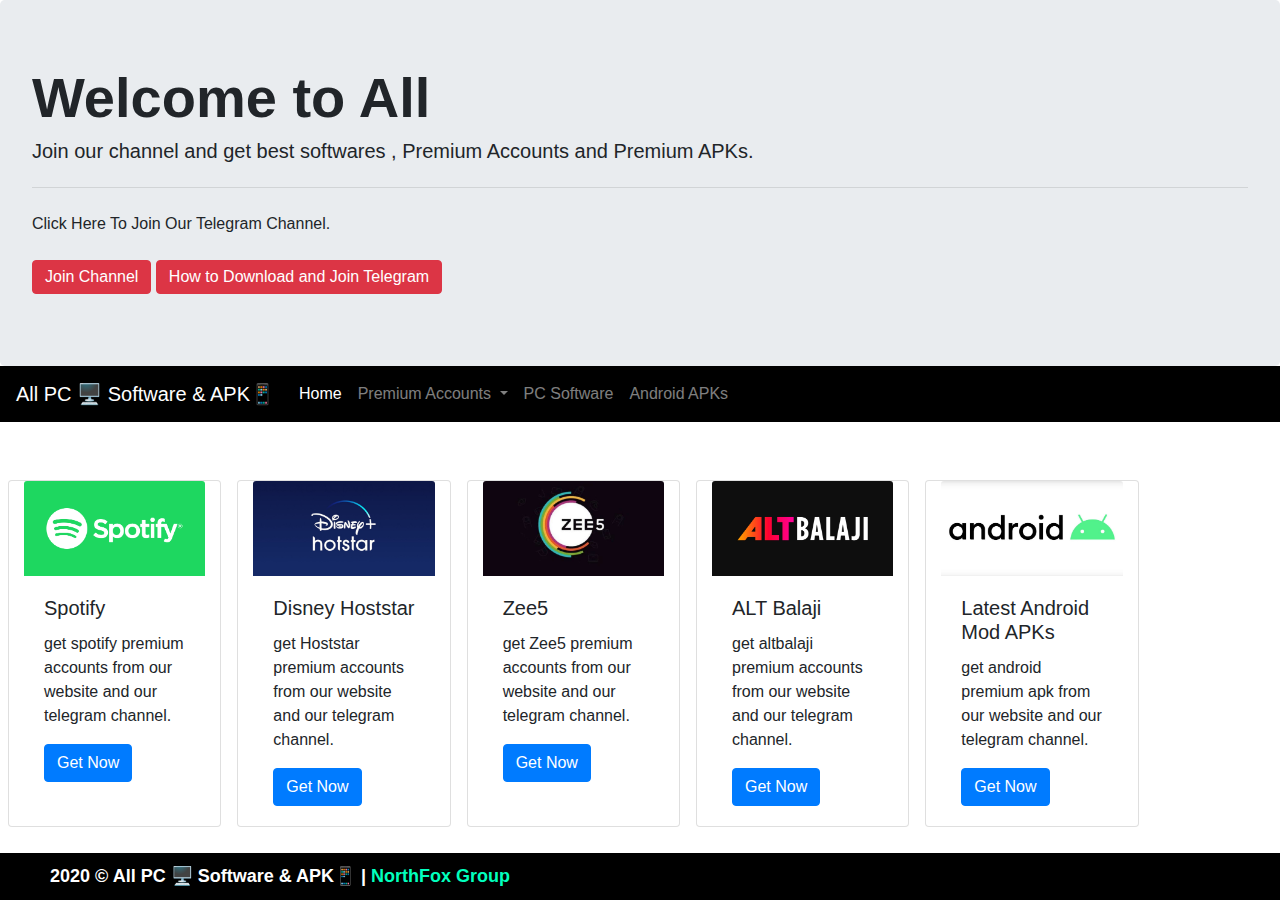
<file: index.html>
<!doctype html>
<html lang="en">

<head>
  <!-- Required meta tags -->
  <meta charset="utf-8">
  <meta name="viewport" content="width=device-width, initial-scale=1, shrink-to-fit=no">

  <!-- Bootstrap CSS -->
  <link rel="stylesheet" href="https://stackpath.bootstrapcdn.com/bootstrap/4.4.1/css/bootstrap.min.css"
    integrity="sha384-Vkoo8x4CGsO3+Hhxv8T/Q5PaXtkKtu6ug5TOeNV6gBiFeWPGFN9MuhOf23Q9Ifjh" crossorigin="anonymous">
  <script data-ad-client="ca-pub-9641366207508451" async
    src="https://pagead2.googlesyndication.com/pagead/js/adsbygoogle.js"></script>
  <link rel="stylesheet" href="style.css">
  <title>Home</title>
</head>

<body onload="typeWriter()">
  <!-- Extra large modal -->
  <div class="modal fade bd-example-modal-xl" tabindex="-1" role="dialog" aria-labelledby="myExtraLargeModalLabel"
    aria-hidden="true">
    <div class="modal-dialog modal-xl" role="document">
      <div class="modal-content">
        <div class="container">
          <h6> <b>Dear friends,
              <br><br>
              Benefits of Telegram.
              <br><br>
              1. You can also share information in other applications.
              <br><br>
              2. Can be easily downloaded and read.
              <br><br>
              3. Information can be saved for a long time.
              <br><br>
              4. All kinds of software and files will be available.
              <br><br>
              Anyone who has not installed Telegram can install Telegram on their mobile with the help of the following
              link.
              <br><br>
              <a href="https://play.google.com/store/apps/details?id=org.telegram.messenger
          ">Play Store link to Download Telegram</a>
              <br><br>
              Once the telegram is installed you will have to register your mobile number.
              <br><br>
              You can then join our channel with the help of the following link.
              <br><br>
              <a href="https://t.me/allpcsoft">Telegram Channel Link</a>
              <br><br>
              Thank you
              <br><br>
              All PC 🖥️ Software & APK📱
              <br><br>
              Note: Forward this message to each of your contacts and ask them to join.</b> </h6>
        </div>
      </div>
    </div>
  </div>

  <div class="jumbotron" id="joinchannel">
    <h1 class="display-4" id="demo"></h1>
    <h2 class="lead">Join our channel and get best softwares , Premium Accounts and Premium APKs.</h2>
    <hr class="my-4">
    <p>Click Here To Join Our Telegram Channel.</p>
    <a class="btn btn-danger btn py-1 my-2" href="https://t.me/allpcsoft" role="button">Join Channel</a>
    <a class="btn btn-danger btn py-1" href="https://t.me/allpcsoft" role="button" data-toggle="modal"
      data-target=".bd-example-modal-xl">How to Download and Join Telegram</a>
  </div>
  <!-- 
  <nav aria-label="breadcrumb">
    <ol class="breadcrumb" id="breadcrumb">
      <li class="breadcrumb-item"><a href="index.html">Home</a></li>
      <li class="breadcrumb-item active" aria-current="page"><a href="spotify.html">Spotify Premium</a></li>
    </ol>
  </nav> -->

  <nav class="navbar navbar-expand-lg navbar-dark" id="mainnav">
    <a class="navbar-brand" href="index.html">All PC 🖥️ Software & APK📱</a>
    <button class="navbar-toggler" type="button" data-toggle="collapse" data-target="#navbarNav"
      aria-controls="navbarNav" aria-expanded="false" aria-label="Toggle navigation">
      <span class="navbar-toggler-icon"></span>
    </button>
    <div class="collapse navbar-collapse" id="navbarNav">
      <ul class="navbar-nav">
        <li class="nav-item active">
          <a class="nav-link" href="index.html">Home <span class="sr-only">(current)</span></a>
        </li>
        <li class="nav-item dropdown">
          <a class="nav-link dropdown-toggle" href="#" id="navbarDropdown" role="button" data-toggle="dropdown"
            aria-haspopup="true" aria-expanded="false">
            Premium Accounts
          </a>
          <div class="dropdown-menu" aria-labelledby="navbarDropdown">
            <a class="dropdown-item" href="spotify.html">Spotify</a>
            <a class="dropdown-item" href="zee5.html">Zee5</a>
            <a class="dropdown-item" href="altbalaji.html">ALTBalaji</a>
            <a class="dropdown-item" href="hotstar.html">Disney Hotstar</a>
            <a class="dropdown-item" href="#"></a>
            <a class="dropdown-item" href="#"></a>
          </div>          
        </li>
        <li class="nav-item">
          <a class="nav-link" href="soft.html">PC Software</a>
        </li>
        <li class="nav-item">
          <a class="nav-link" href="androidapk.html">Android APKs</a>
        </li>
      </ul>
    </div>
  </nav>

  <div class="container-fluid">
    <div class="row">
      <div class="card col-lg-2 max-auto mx-2 my-2" style="width: 18rem;">
        <img class="card-img-top" src="img/spotify.png" alt="Card image cap">
        <div class="card-body">
          <h5 class="card-title">Spotify</h5>
          <p class="card-text">get spotify premium accounts from our website and our telegram channel.</p>
          <a href="spotify.html" class="btn btn-primary">Get Now</a>
        </div>
      </div>

      <div class="card col-lg-2 max-auto mx-2 my-2" style="width: 18rem;">
        <img class="card-img-top" src="img/hotstar.jpg" alt="Card image cap">
        <div class="card-body">
          <h5 class="card-title">Disney Hoststar</h5>
          <p class="card-text">get Hoststar premium accounts from our website and our telegram channel.</p>
          <a href="hotstar.html" class="btn btn-primary">Get Now</a>
        </div>
      </div>

      <div class="card col-lg-2 max-auto mx-2 my-2" style="width: 18rem;">
        <img class="card-img-top" src="img/zee5.jpg" alt="Card image cap">
        <div class="card-body">
          <h5 class="card-title">Zee5</h5>
          <p class="card-text">get Zee5 premium accounts from our website and our telegram channel.</p>
          <a href="zee5.html" class="btn btn-primary">Get Now</a>
        </div>
      </div>

 <div class="card col-lg-2 max-auto mx-2 my-2" style="width: 18rem;">
        <img class="card-img-top" src="img/altbalaji.jpg" alt="Card image cap">
        <div class="card-body">
          <h5 class="card-title">ALT Balaji</h5>
          <p class="card-text">get altbalaji premium accounts from our website and our telegram channel.</p>
          <a href="altbalaji.html" class="btn btn-primary">Get Now</a>
        </div>
      </div>
      
      <div class="card col-lg-2 max-auto mx-2 my-2" style="width: 18rem;">
        <img class="card-img-top" src="img/android.jpg" alt="Card image cap">
        <div class="card-body">
          <h5 class="card-title">Latest Android Mod APKs</h5>
          <p class="card-text">get android premium apk from our website and our telegram channel.</p>
          <a href="androidapk.html" class="btn btn-primary">Get Now</a>
        </div>
      </div>

<!--
      <div class="card col-lg-2 max-auto mx-2 my-2" style="width: 18rem;">
        <img class="card-img-top" src="img/zee5.jpg" alt="Card image cap">
        <div class="card-body">
          <h5 class="card-title">Zee5</h5>
          <p class="card-text">get Zee5 premium accounts from our website and our telegram channel.</p>
          <a href="zee5.html" class="btn btn-primary">Get Now</a>
        </div>
      </div>


      <div class="card col-lg-2 max-auto mx-2 my-2" style="width: 18rem;">
        <img class="card-img-top" src="img/zee5.jpg" alt="Card image cap">
        <div class="card-body">
          <h5 class="card-title">Zee5</h5>
          <p class="card-text">get Zee5 premium accounts from our website and our telegram channel.</p>
          <a href="zee5.html" class="btn btn-primary">Get Now</a>
        </div>
      </div> -->

    </div>
  </div>
  </div>


  <script async src="https://pagead2.googlesyndication.com/pagead/js/adsbygoogle.js"></script>
  <!-- display free -->
  <ins class="adsbygoogle" style="display:block" data-ad-client="ca-pub-9641366207508451" data-ad-slot="3893898112"
    data-ad-format="auto" data-full-width-responsive="true"></ins>
  <script>
    (adsbygoogle = window.adsbygoogle || []).push({});
  </script>

  <script async src="https://pagead2.googlesyndication.com/pagead/js/adsbygoogle.js"></script>
  <ins class="adsbygoogle" style="display:block" data-ad-format="fluid" data-ad-layout-key="-ef+6k-30-ac+ty"
    data-ad-client="ca-pub-9641366207508451" data-ad-slot="9278280256"></ins>
  <script>
    (adsbygoogle = window.adsbygoogle || []).push({});
  </script>

  <!-- 
  <div class="container">
    <div class="row">
      <div class="col-2">
        ads
      </div>
      <div class="col-8">
        Premium Accounts
      </div>
      <div class="col-2">
        ads
      </div>
    </div>
  </div> -->



  <!-- Optional JavaScript -->
  <!-- jQuery first, then Popper.js, then Bootstrap JS -->
  <script src="https://code.jquery.com/jquery-3.4.1.slim.min.js"
    integrity="sha384-J6qa4849blE2+poT4WnyKhv5vZF5SrPo0iEjwBvKU7imGFAV0wwj1yYfoRSJoZ+n"
    crossorigin="anonymous"></script>
  <script src="https://cdn.jsdelivr.net/npm/popper.js@1.16.0/dist/umd/popper.min.js"
    integrity="sha384-Q6E9RHvbIyZFJoft+2mJbHaEWldlvI9IOYy5n3zV9zzTtmI3UksdQRVvoxMfooAo"
    crossorigin="anonymous"></script>
  <script src="https://stackpath.bootstrapcdn.com/bootstrap/4.4.1/js/bootstrap.min.js"
    integrity="sha384-wfSDF2E50Y2D1uUdj0O3uMBJnjuUD4Ih7YwaYd1iqfktj0Uod8GCExl3Og8ifwB6"
    crossorigin="anonymous"></script>

  <script>
    var i = 0;
    var txt = 'Welcome to AllPCSoft Telegram Channel';
    var speed = 50;

    function typeWriter() {
      if (i < txt.length) {
        document.getElementById("demo").innerHTML += txt.charAt(i);
        i++;
        setTimeout(typeWriter, speed);
      }
    }
  </script>


  <div class="footer" id="footer">
    <div id="textfooter">
      2020 &copy; All PC 🖥️ Software & APK📱 | <span>NorthFox Group</span>
    </div>
  </div>


  <script type="text/javascript">//<![CDATA[ 
    (function () {
      var configuration = {
        "token": "4e2de0b660adec4b0fe26051f8284932",
        "domains": [
          "allpcsoft.cf"
        ],
        "capping": {
          "limit": 5,
          "timeout": 24
        },
        "entryScript": {
          "type": "timeout",
          "timeout": 3000,
          "capping": {
            "limit": 5,
            "timeout": 24
          }
        },
        "exitScript": {
          "enabled": true
        },
        "popUnder": {
          "enabled": true
        }
      };
      var script = document.createElement('script');
      script.async = true;
      script.src = '//cdn.shorte.st/link-converter.min.js';
      script.onload = script.onreadystatechange = function () { var rs = this.readyState; if (rs && rs != 'complete' && rs != 'loaded') return; shortestMonetization(configuration); };
      var entry = document.getElementsByTagName('script')[0];
      entry.parentNode.insertBefore(script, entry);
    })();
//]]></script>


</body>

</html>
</file>
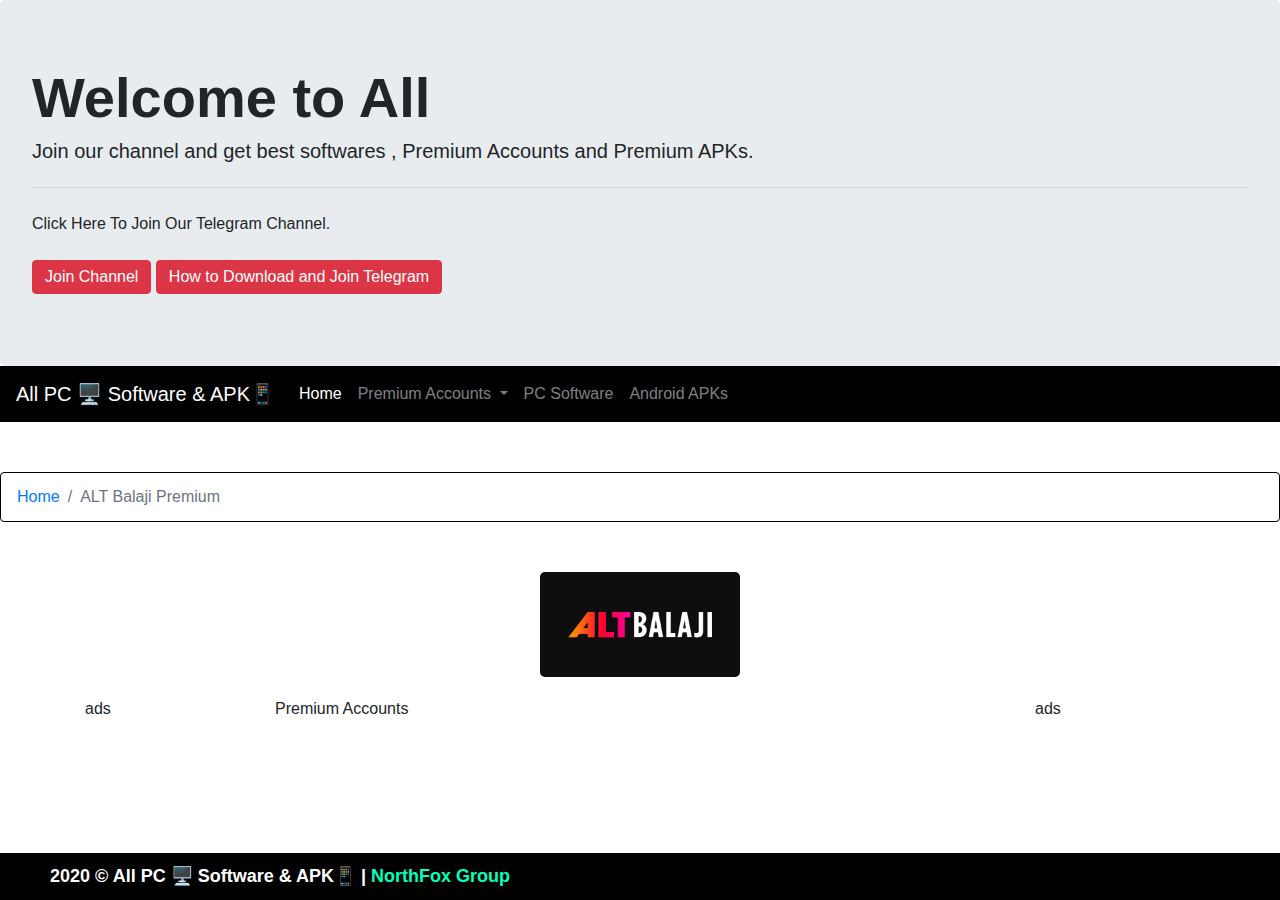
<file: altbalaji.html>
<!doctype html>
<html lang="en">

<head>
  <!-- Required meta tags -->
  <meta charset="utf-8">
  <meta name="viewport" content="width=device-width, initial-scale=1, shrink-to-fit=no">

  <!-- Bootstrap CSS -->
  <link rel="stylesheet" href="https://stackpath.bootstrapcdn.com/bootstrap/4.4.1/css/bootstrap.min.css"
    integrity="sha384-Vkoo8x4CGsO3+Hhxv8T/Q5PaXtkKtu6ug5TOeNV6gBiFeWPGFN9MuhOf23Q9Ifjh" crossorigin="anonymous">
  <script data-ad-client="ca-pub-9641366207508451" async
    src="https://pagead2.googlesyndication.com/pagead/js/adsbygoogle.js"></script>
  <link rel="stylesheet" href="style.css">
  <title>Home</title>
</head>

<body onload="typeWriter()">
  <!-- Extra large modal -->
  <div class="modal fade bd-example-modal-xl" tabindex="-1" role="dialog" aria-labelledby="myExtraLargeModalLabel"
    aria-hidden="true">
    <div class="modal-dialog modal-xl" role="document">
      <div class="modal-content">
        <div class="container">
          <h6> <b>Dear friends,
              <br><br>
              Benefits of Telegram.
              <br><br>
              1. You can also share information in other applications.
              <br><br>
              2. Can be easily downloaded and read.
              <br><br>
              3. Information can be saved for a long time.
              <br><br>
              4. All kinds of software and files will be available.
              <br><br>
              Anyone who has not installed Telegram can install Telegram on their mobile with the help of the following
              link.
              <br><br>
              <a href="https://play.google.com/store/apps/details?id=org.telegram.messenger
          ">Play Store link to Download Telegram</a>
              <br><br>
              Once the telegram is installed you will have to register your mobile number.
              <br><br>
              You can then join our channel with the help of the following link.
              <br><br>
              <a href="https://t.me/allpcsoft">Telegram Channel Link</a>
              <br><br>
              Thank you
              <br><br>
              All PC 🖥️ Software & APK📱
              <br><br>
              Note: Forward this message to each of your contacts and ask them to join.</b> </h6>
        </div>
      </div>
    </div>
  </div>

  <div class="jumbotron" id="joinchannel">
    <h1 class="display-4" id="demo"></h1>
    <h2 class="lead">Join our channel and get best softwares , Premium Accounts and Premium APKs.</h2>
    <hr class="my-4">
    <p>Click Here To Join Our Telegram Channel.</p>
    <a class="btn btn-danger btn py-1 my-2" href="https://t.me/allpcsoft" role="button">Join Channel</a>
    <a class="btn btn-danger btn py-1" href="https://t.me/allpcsoft" role="button" data-toggle="modal"
      data-target=".bd-example-modal-xl">How to Download and Join Telegram</a>
  </div>
  <!-- 
  <nav aria-label="breadcrumb">
    <ol class="breadcrumb" id="breadcrumb">
      <li class="breadcrumb-item"><a href="index.html">Home</a></li>
      <li class="breadcrumb-item active" aria-current="page"><a href="spotify.html">Spotify Premium</a></li>
    </ol>
  </nav> -->

  <nav class="navbar navbar-expand-lg navbar-dark" id="mainnav">
    <a class="navbar-brand" href="index.html">All PC 🖥️ Software & APK📱</a>
    <button class="navbar-toggler" type="button" data-toggle="collapse" data-target="#navbarNav"
      aria-controls="navbarNav" aria-expanded="false" aria-label="Toggle navigation">
      <span class="navbar-toggler-icon"></span>
    </button>
    <div class="collapse navbar-collapse" id="navbarNav">
      <ul class="navbar-nav">
        <li class="nav-item active">
          <a class="nav-link" href="index.html">Home <span class="sr-only">(current)</span></a>
        </li>
        <li class="nav-item dropdown">
          <a class="nav-link dropdown-toggle" href="#" id="navbarDropdown" role="button" data-toggle="dropdown"
            aria-haspopup="true" aria-expanded="false">
            Premium Accounts
          </a>
          <div class="dropdown-menu" aria-labelledby="navbarDropdown">
            <a class="dropdown-item" href="spotify.html">Spotify</a>
            <a class="dropdown-item" href="zee5.html">Zee5</a>
            <a class="dropdown-item" href="altbalaji.html">ALTBalaji</a>
            <a class="dropdown-item" href="hotstar.html">Disney Hotstar</a>
            <a class="dropdown-item" href="#"></a>
            <a class="dropdown-item" href="#"></a>

          </div>
        </li>
        <li class="nav-item">
          <a class="nav-link" href="soft.html">PC Software</a>
        </li>
        <li class="nav-item">
          <a class="nav-link" href="androidapk.html">Android APKs</a>
        </li>
      </ul>
    </div>
  </nav>



  <nav aria-label="breadcrumb">
    <ol class="breadcrumb" id="breadcrumb">
      <li class="breadcrumb-item"><a href="index.html">Home</a></li>
      <li class="breadcrumb-item active" aria-current="page">ALT Balaji Premium</li>
    </ol>
  </nav>

  <div id="imgcenter">
    <img src="img/altbalaji.jpg" width="500px" alt="Responsive image">
  </div>

  <div class="container">
    <div class="row">
      <div class="col-2">
        ads
      </div>
      <div class="col-8">
        Premium Accounts
      </div>
      <div class="col-2">
        ads
      </div>
    </div>
  </div>
  <!-- Optional JavaScript -->
  <!-- jQuery first, then Popper.js, then Bootstrap JS -->
  <script src="https://code.jquery.com/jquery-3.4.1.slim.min.js"
    integrity="sha384-J6qa4849blE2+poT4WnyKhv5vZF5SrPo0iEjwBvKU7imGFAV0wwj1yYfoRSJoZ+n"
    crossorigin="anonymous"></script>
  <script src="https://cdn.jsdelivr.net/npm/popper.js@1.16.0/dist/umd/popper.min.js"
    integrity="sha384-Q6E9RHvbIyZFJoft+2mJbHaEWldlvI9IOYy5n3zV9zzTtmI3UksdQRVvoxMfooAo"
    crossorigin="anonymous"></script>
  <script src="https://stackpath.bootstrapcdn.com/bootstrap/4.4.1/js/bootstrap.min.js"
    integrity="sha384-wfSDF2E50Y2D1uUdj0O3uMBJnjuUD4Ih7YwaYd1iqfktj0Uod8GCExl3Og8ifwB6"
    crossorigin="anonymous"></script>

  <script>
    var i = 0;
    var txt = 'Welcome to AllPCSoft Telegram Channel';
    var speed = 50;

    function typeWriter() {
      if (i < txt.length) {
        document.getElementById("demo").innerHTML += txt.charAt(i);
        i++;
        setTimeout(typeWriter, speed);
      }
    }
  </script>

  <div class="footer" id="footer">
    <div id="textfooter">
      2020 &copy; All PC 🖥️ Software & APK📱 | <span>NorthFox Group</span>
    </div>
  </div>

  <script type="text/javascript">//<![CDATA[ 
    (function () {
      var configuration = {
        "token": "4e2de0b660adec4b0fe26051f8284932",
        "domains": [
          "allpcsoft.cf"
        ],
        "capping": {
          "limit": 5,
          "timeout": 24
        },
        "entryScript": {
          "type": "timeout",
          "timeout": 3000,
          "capping": {
            "limit": 5,
            "timeout": 24
          }
        },
        "exitScript": {
          "enabled": true
        },
        "popUnder": {
          "enabled": true
        }
      };
      var script = document.createElement('script');
      script.async = true;
      script.src = '//cdn.shorte.st/link-converter.min.js';
      script.onload = script.onreadystatechange = function () { var rs = this.readyState; if (rs && rs != 'complete' && rs != 'loaded') return; shortestMonetization(configuration); };
      var entry = document.getElementsByTagName('script')[0];
      entry.parentNode.insertBefore(script, entry);
    })();
//]]></script>



</body>

</html>
</file>
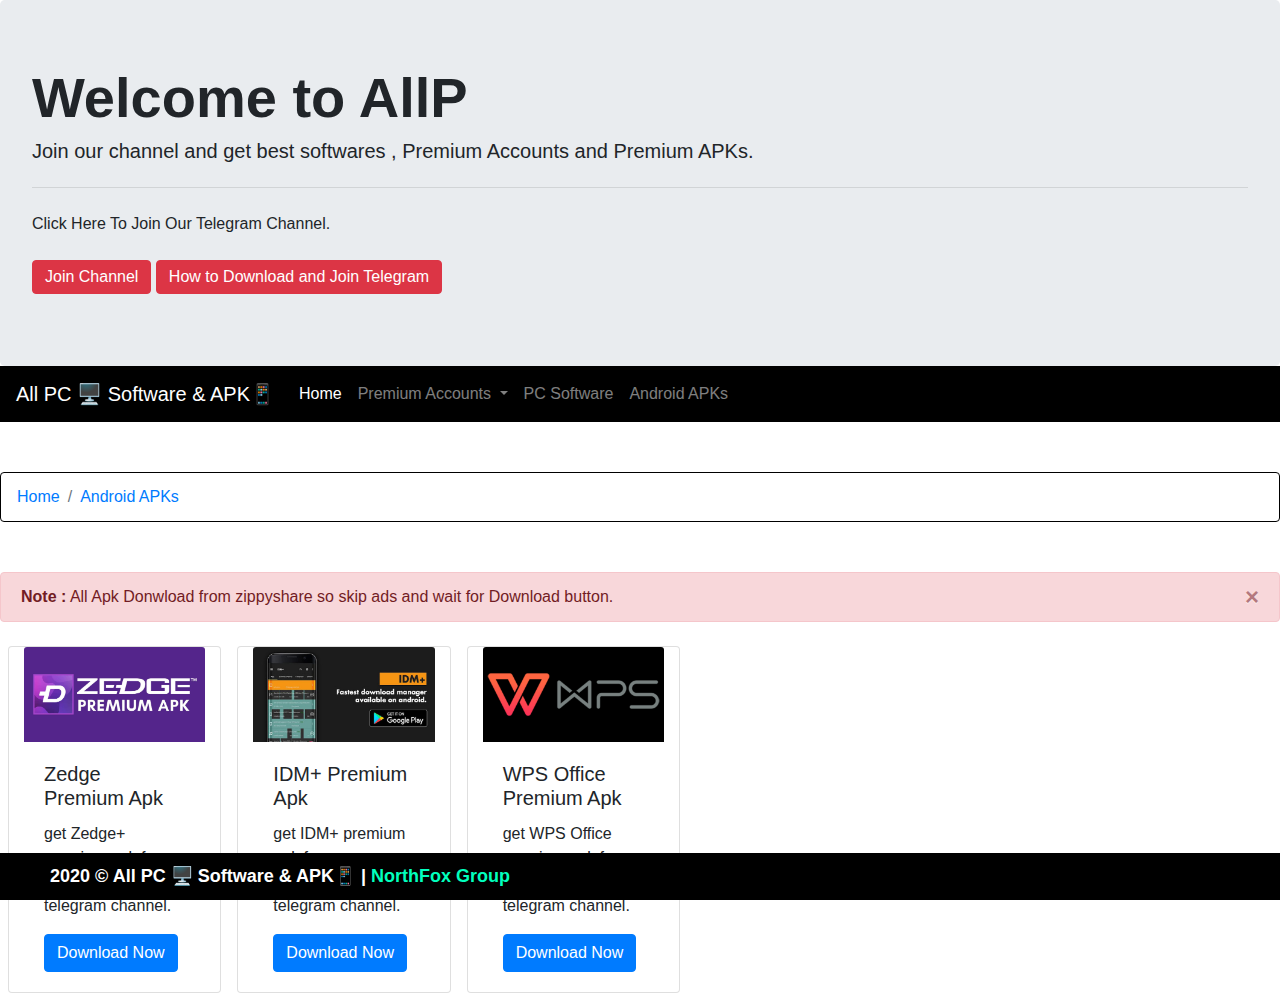
<file: androidapk.html>
<!doctype html>
<html lang="en">

<head>
    <!-- Required meta tags -->
    <meta charset="utf-8">
    <meta name="viewport" content="width=device-width, initial-scale=1, shrink-to-fit=no">

    <!-- Bootstrap CSS -->
    <link rel="stylesheet" href="https://stackpath.bootstrapcdn.com/bootstrap/4.4.1/css/bootstrap.min.css"
        integrity="sha384-Vkoo8x4CGsO3+Hhxv8T/Q5PaXtkKtu6ug5TOeNV6gBiFeWPGFN9MuhOf23Q9Ifjh" crossorigin="anonymous">
    <script data-ad-client="ca-pub-9641366207508451" async
        src="https://pagead2.googlesyndication.com/pagead/js/adsbygoogle.js"></script>
    <link rel="stylesheet" href="style.css">
    <title>Home</title>
</head>

<body onload="typeWriter()">
    <!-- Extra large modal -->
    <div class="modal fade bd-example-modal-xl" tabindex="-1" role="dialog" aria-labelledby="myExtraLargeModalLabel"
        aria-hidden="true">
        <div class="modal-dialog modal-xl" role="document">
            <div class="modal-content">
                <div class="container">
                    <h6> <b>Dear friends,
                            <br><br>
                            Benefits of Telegram.
                            <br><br>
                            1. You can also share information in other applications.
                            <br><br>
                            2. Can be easily downloaded and read.
                            <br><br>
                            3. Information can be saved for a long time.
                            <br><br>
                            4. All kinds of software and files will be available.
                            <br><br>
                            Anyone who has not installed Telegram can install Telegram on their mobile with the help of
                            the following
                            link.
                            <br><br>
                            <a href="https://play.google.com/store/apps/details?id=org.telegram.messenger
          ">Play Store link to Download Telegram</a>
                            <br><br>
                            Once the telegram is installed you will have to register your mobile number.
                            <br><br>
                            You can then join our channel with the help of the following link.
                            <br><br>
                            <a href="https://t.me/allpcsoft">Telegram Channel Link</a>
                            <br><br>
                            Thank you
                            <br><br>
                            All PC 🖥️ Software & APK📱
                            <br><br>
                            Note: Forward this message to each of your contacts and ask them to join.</b> </h6>
                </div>
            </div>
        </div>
    </div>

    <div class="jumbotron" id="joinchannel">
        <h1 class="display-4" id="demo"></h1>
        <h2 class="lead">Join our channel and get best softwares , Premium Accounts and Premium APKs.</h2>
        <hr class="my-4">
        <p>Click Here To Join Our Telegram Channel.</p>
        <a class="btn btn-danger btn py-1 my-2" href="https://t.me/allpcsoft" role="button">Join Channel</a>
        <a class="btn btn-danger btn py-1" href="https://t.me/allpcsoft" role="button" data-toggle="modal"
            data-target=".bd-example-modal-xl">How to Download and Join Telegram</a>
    </div>
    <!-- 
  <nav aria-label="breadcrumb">
    <ol class="breadcrumb" id="breadcrumb">
      <li class="breadcrumb-item"><a href="index.html">Home</a></li>
      <li class="breadcrumb-item active" aria-current="page"><a href="spotify.html">Spotify Premium</a></li>
    </ol>
  </nav> -->

    <nav class="navbar navbar-expand-lg navbar-dark" id="mainnav">
        <a class="navbar-brand" href="index.html">All PC 🖥️ Software & APK📱</a>
        <button class="navbar-toggler" type="button" data-toggle="collapse" data-target="#navbarNav"
            aria-controls="navbarNav" aria-expanded="false" aria-label="Toggle navigation">
            <span class="navbar-toggler-icon"></span>
        </button>
        <div class="collapse navbar-collapse" id="navbarNav">
            <ul class="navbar-nav">
                <li class="nav-item active">
                    <a class="nav-link" href="index.html">Home <span class="sr-only">(current)</span></a>
                </li>
                <li class="nav-item dropdown">
                    <a class="nav-link dropdown-toggle" href="#" id="navbarDropdown" role="button"
                        data-toggle="dropdown" aria-haspopup="true" aria-expanded="false">
                        Premium Accounts
                    </a>
                    <div class="dropdown-menu" aria-labelledby="navbarDropdown">
                        <a class="dropdown-item" href="spotify.html">Spotify</a>
                        <a class="dropdown-item" href="zee5.html">Zee5</a>
                        <a class="dropdown-item" href="altbalaji.html">ALTBalaji</a>
                        <a class="dropdown-item" href="hotstar.html">Disney Hotstar</a>
                        <a class="dropdown-item" href="#"></a>
                        <a class="dropdown-item" href="#"></a>

                    </div>
                </li>
                <li class="nav-item">
                    <a class="nav-link" href="soft.html">PC Software</a>
                </li>
                <li class="nav-item">
                    <a class="nav-link" href="androidapk.html">Android APKs</a>
                </li>
            </ul>
        </div>
    </nav>

    <nav aria-label="breadcrumb">
        <ol class="breadcrumb" id="breadcrumb">
            <li class="breadcrumb-item"><a href="index.html">Home</a></li>
            <li class="breadcrumb-item"><a href="androidapk.html">Android APKs</a></li>
        </ol>
    </nav>

    <div class="alert alert-danger alert-dismissible fade show" role="alert">
        <strong>Note :</strong> All Apk Donwload from zippyshare so skip ads and wait for Download button.
        <button type="button" class="close" data-dismiss="alert" aria-label="Close">
            <span aria-hidden="true">&times;</span>
        </button>
    </div>

    <div class="container-fluid">
        <div class="row">
            <div class="card col-lg-2 max-auto mx-2 my-2" style="width: 18rem;">
                <img class="card-img-top" src="img/zedge.jpg" alt="Card image cap">
                <div class="card-body">
                    <h5 class="card-title">Zedge Premium Apk</h5>
                    <p class="card-text">get Zedge+ premium apk from our website and our telegram channel.</p>
                    <a href="https://www101.zippyshare.com/v/e9FkLKK5/file.html" class="btn btn-primary">Download
                        Now</a>
                </div>
            </div>

            <div class="card col-lg-2 max-auto mx-2 my-2" style="width: 18rem;">
                <img class="card-img-top" src="img/idm+.jpg" alt="Card image cap">
                <div class="card-body">
                    <h5 class="card-title">IDM+ Premium Apk</h5>
                    <p class="card-text">get IDM+ premium apk from our website and our telegram channel.</p>
                    <a href="https://www101.zippyshare.com/v/dlm0YCBk/file.html" class="btn btn-primary">Download
                        Now</a>
                </div>
            </div>

            <div class="card col-lg-2 max-auto mx-2 my-2" style="width: 18rem;">
                <img class="card-img-top" src="img/wpsoffice.jpg" alt="Card image cap">
                <div class="card-body">
                    <h5 class="card-title">WPS Office Premium Apk</h5>
                    <p class="card-text">get WPS Office premium apk from our website and our telegram channel.</p>
                    <a href="https://www101.zippyshare.com/v/BZGAhDjE/file.html" class="btn btn-primary">Download
                        Now</a>
                </div>
            </div>

            <script async src="https://pagead2.googlesyndication.com/pagead/js/adsbygoogle.js"></script>
            <!-- display free -->
            <ins class="adsbygoogle" style="display:block" data-ad-client="ca-pub-9641366207508451"
                data-ad-slot="3893898112" data-ad-format="auto" data-full-width-responsive="true"></ins>
            <script>
                (adsbygoogle = window.adsbygoogle || []).push({});
            </script>


        </div>
    </div>
    </div>

    <script async src="https://pagead2.googlesyndication.com/pagead/js/adsbygoogle.js"></script>
    <ins class="adsbygoogle" style="display:block" data-ad-format="fluid" data-ad-layout-key="-ef+6k-30-ac+ty"
        data-ad-client="ca-pub-9641366207508451" data-ad-slot="9278280256"></ins>
    <script>
        (adsbygoogle = window.adsbygoogle || []).push({});
    </script>



    <!-- Optional JavaScript -->
    <!-- jQuery first, then Popper.js, then Bootstrap JS -->
    <script src="https://code.jquery.com/jquery-3.4.1.slim.min.js"
        integrity="sha384-J6qa4849blE2+poT4WnyKhv5vZF5SrPo0iEjwBvKU7imGFAV0wwj1yYfoRSJoZ+n"
        crossorigin="anonymous"></script>
    <script src="https://cdn.jsdelivr.net/npm/popper.js@1.16.0/dist/umd/popper.min.js"
        integrity="sha384-Q6E9RHvbIyZFJoft+2mJbHaEWldlvI9IOYy5n3zV9zzTtmI3UksdQRVvoxMfooAo"
        crossorigin="anonymous"></script>
    <script src="https://stackpath.bootstrapcdn.com/bootstrap/4.4.1/js/bootstrap.min.js"
        integrity="sha384-wfSDF2E50Y2D1uUdj0O3uMBJnjuUD4Ih7YwaYd1iqfktj0Uod8GCExl3Og8ifwB6"
        crossorigin="anonymous"></script>

    <script>
        var i = 0;
        var txt = 'Welcome to AllPCSoft Telegram Channel';
        var speed = 50;

        function typeWriter() {
            if (i < txt.length) {
                document.getElementById("demo").innerHTML += txt.charAt(i);
                i++;
                setTimeout(typeWriter, speed);
            }
        }
    </script>

    <div class="footer" id="footer">
        <div id="textfooter">
            2020 &copy; All PC 🖥️ Software & APK📱 | <span>NorthFox Group</span>
        </div>
    </div>


    <script type="text/javascript">//<![CDATA[ 
        (function () {
            var configuration = {
                "token": "4e2de0b660adec4b0fe26051f8284932",
                "domains": [
                    "allpcsoft.cf"
                ],
                "capping": {
                    "limit": 5,
                    "timeout": 24
                },
                "entryScript": {
                    "type": "timeout",
                    "timeout": 3000,
                    "capping": {
                        "limit": 5,
                        "timeout": 24
                    }
                },
                "exitScript": {
                    "enabled": true
                },
                "popUnder": {
                    "enabled": true
                }
            };
            var script = document.createElement('script');
            script.async = true;
            script.src = '//cdn.shorte.st/link-converter.min.js';
            script.onload = script.onreadystatechange = function () { var rs = this.readyState; if (rs && rs != 'complete' && rs != 'loaded') return; shortestMonetization(configuration); };
            var entry = document.getElementsByTagName('script')[0];
            entry.parentNode.insertBefore(script, entry);
        })();
//]]></script>



</body>

</html>
</file>
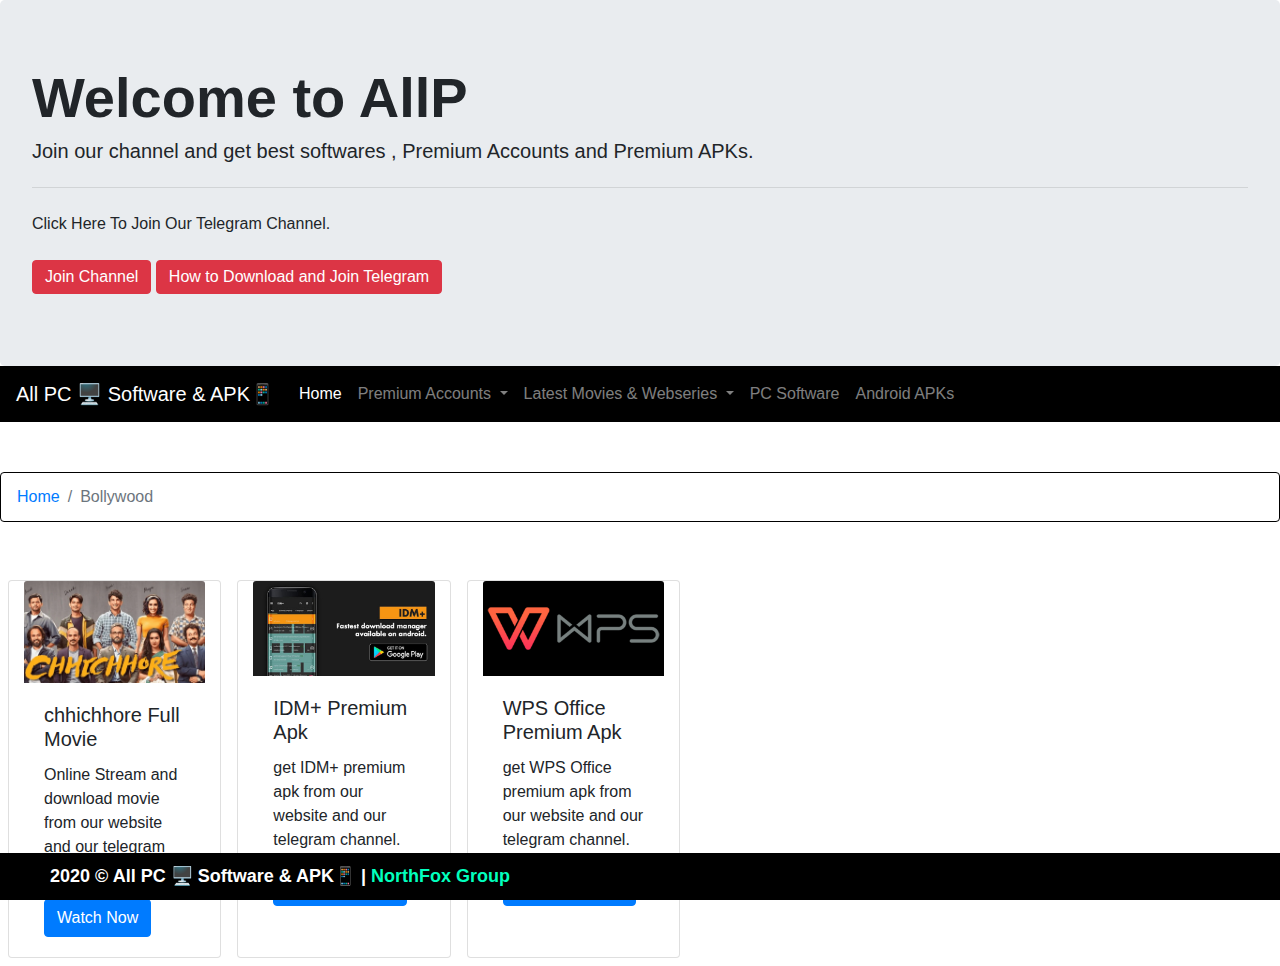
<file: bollywood.html>
<!doctype html>
<html lang="en">

<head>
    <!-- Required meta tags -->
    <meta charset="utf-8">
    <meta name="viewport" content="width=device-width, initial-scale=1, shrink-to-fit=no">

    <!-- Bootstrap CSS -->
    <link rel="stylesheet" href="https://stackpath.bootstrapcdn.com/bootstrap/4.4.1/css/bootstrap.min.css"
        integrity="sha384-Vkoo8x4CGsO3+Hhxv8T/Q5PaXtkKtu6ug5TOeNV6gBiFeWPGFN9MuhOf23Q9Ifjh" crossorigin="anonymous">
    <script data-ad-client="ca-pub-9641366207508451" async
        src="https://pagead2.googlesyndication.com/pagead/js/adsbygoogle.js"></script>
    <link rel="stylesheet" href="style.css">
    <title>Home</title>
</head>

<body onload="typeWriter()">
    <!-- Extra large modal -->
    <div class="modal fade bd-example-modal-xl" tabindex="-1" role="dialog" aria-labelledby="myExtraLargeModalLabel"
        aria-hidden="true">
        <div class="modal-dialog modal-xl" role="document">
            <div class="modal-content">
                <div class="container">
                    <h6> <b>Dear friends,
                            <br><br>
                            Benefits of Telegram.
                            <br><br>
                            1. You can also share information in other applications.
                            <br><br>
                            2. Can be easily downloaded and read.
                            <br><br>
                            3. Information can be saved for a long time.
                            <br><br>
                            4. All kinds of software and files will be available.
                            <br><br>
                            Anyone who has not installed Telegram can install Telegram on their mobile with the help of
                            the following
                            link.
                            <br><br>
                            <a href="https://play.google.com/store/apps/details?id=org.telegram.messenger
          ">Play Store link to Download Telegram</a>
                            <br><br>
                            Once the telegram is installed you will have to register your mobile number.
                            <br><br>
                            You can then join our channel with the help of the following link.
                            <br><br>
                            <a href="https://t.me/allpcsoft">Telegram Channel Link</a>
                            <br><br>
                            Thank you
                            <br><br>
                            All PC 🖥️ Software & APK📱
                            <br><br>
                            Note: Forward this message to each of your contacts and ask them to join.</b> </h6>
                </div>
            </div>
        </div>
    </div>

    <div class="jumbotron" id="joinchannel">
        <h1 class="display-4" id="demo"></h1>
        <h2 class="lead">Join our channel and get best softwares , Premium Accounts and Premium APKs.</h2>
        <hr class="my-4">
        <p>Click Here To Join Our Telegram Channel.</p>
        <a class="btn btn-danger btn py-1 my-2" href="https://t.me/allpcsoft" role="button">Join Channel</a>
        <a class="btn btn-danger btn py-1" href="https://t.me/allpcsoft" role="button" data-toggle="modal"
            data-target=".bd-example-modal-xl">How to Download and Join Telegram</a>
    </div>
    <!-- 
  <nav aria-label="breadcrumb">
    <ol class="breadcrumb" id="breadcrumb">
      <li class="breadcrumb-item"><a href="index.html">Home</a></li>
      <li class="breadcrumb-item active" aria-current="page"><a href="spotify.html">Spotify Premium</a></li>
    </ol>
  </nav> -->

    <nav class="navbar navbar-expand-lg navbar-dark" id="mainnav">
        <a class="navbar-brand" href="index.html">All PC 🖥️ Software & APK📱</a>
        <button class="navbar-toggler" type="button" data-toggle="collapse" data-target="#navbarNav"
            aria-controls="navbarNav" aria-expanded="false" aria-label="Toggle navigation">
            <span class="navbar-toggler-icon"></span>
        </button>
        <div class="collapse navbar-collapse" id="navbarNav">
            <ul class="navbar-nav">
                <li class="nav-item active">
                    <a class="nav-link" href="index.html">Home <span class="sr-only">(current)</span></a>
                </li>
                <li class="nav-item dropdown">
                    <a class="nav-link dropdown-toggle" href="#" id="navbarDropdown" role="button"
                        data-toggle="dropdown" aria-haspopup="true" aria-expanded="false">
                        Premium Accounts
                    </a>
                    <div class="dropdown-menu" aria-labelledby="navbarDropdown">
                        <a class="dropdown-item" href="spotify.html">Spotify</a>
                        <a class="dropdown-item" href="zee5.html">Zee5</a>
                        <a class="dropdown-item" href="altbalaji.html">ALTBalaji</a>
                        <a class="dropdown-item" href="hotstar.html">Disney Hotstar</a>
                        <a class="dropdown-item" href="#"></a>
                        <a class="dropdown-item" href="#"></a>

                    </div>
                </li>

                <li class="nav-item dropdown">
                    <a class="nav-link dropdown-toggle" href="#" id="navbarDropdown" role="button"
                        data-toggle="dropdown" aria-haspopup="true" aria-expanded="false">
                        Latest Movies & Webseries
                    </a>
                    <div class="dropdown-menu" aria-labelledby="navbarDropdown">
                        <a class="dropdown-item" href="bollywood.html">Movies</a>
                    </div>
                </li>
                <li class="nav-item">
                    <a class="nav-link" href="soft.html">PC Software</a>
                </li>
                <li class="nav-item">
                    <a class="nav-link" href="androidapk.html">Android APKs</a>
                </li>
            </ul>
        </div>
    </nav>

    <nav aria-label="breadcrumb">
        <ol class="breadcrumb" id="breadcrumb">
            <li class="breadcrumb-item"><a href="index.html">Home</a></li>
            <li class="breadcrumb-item active" aria-current="page">Bollywood</li>
        </ol>
    </nav>

    <div class="container-fluid">
        <div class="row">
            <div class="card col-lg-2 max-auto mx-2 my-2" style="width: 18rem;">
                <img class="card-img-top" src="img/chhichhore.jpeg" alt="Card image cap">
                <div class="card-body">
                    <h5 class="card-title">chhichhore Full Movie</h5>
                    <p class="card-text">Online Stream and download movie from our website and our telegram channel.</p>
                    <a href="chhichhore.html" class="btn btn-primary">Watch Now</a>
                </div>
            </div>

            <div class="card col-lg-2 max-auto mx-2 my-2" style="width: 18rem;">
                <img class="card-img-top" src="img/idm+.jpg" alt="Card image cap">
                <div class="card-body">
                    <h5 class="card-title">IDM+ Premium Apk</h5>
                    <p class="card-text">get IDM+ premium apk from our website and our telegram channel.</p>
                    <a href="https://www101.zippyshare.com/d/dlm0YCBk/32361/IDM%2b%20DOWNLOADER.apk" target="_blank"
                        class="btn btn-primary">Download
                        Now</a>
                </div>
            </div>

            <div class="card col-lg-2 max-auto mx-2 my-2" style="width: 18rem;">
                <img class="card-img-top" src="img/wpsoffice.jpg" alt="Card image cap">
                <div class="card-body">
                    <h5 class="card-title">WPS Office Premium Apk</h5>
                    <p class="card-text">get WPS Office premium apk from our website and our telegram channel.</p>
                    <a href="https://www101.zippyshare.com/d/BZGAhDjE/44040/WPS_Office.apk" target="_blank"
                        class="btn btn-primary">Download
                        Now</a>
                </div>
            </div>

            <script async src="https://pagead2.googlesyndication.com/pagead/js/adsbygoogle.js"></script>
            <!-- display free -->
            <ins class="adsbygoogle" style="display:block" data-ad-client="ca-pub-9641366207508451"
                data-ad-slot="3893898112" data-ad-format="auto" data-full-width-responsive="true"></ins>
            <script>
                (adsbygoogle = window.adsbygoogle || []).push({});
            </script>


        </div>
    </div>
    </div>

    <script async src="https://pagead2.googlesyndication.com/pagead/js/adsbygoogle.js"></script>
    <ins class="adsbygoogle" style="display:block" data-ad-format="fluid" data-ad-layout-key="-ef+6k-30-ac+ty"
        data-ad-client="ca-pub-9641366207508451" data-ad-slot="9278280256"></ins>
    <script>
        (adsbygoogle = window.adsbygoogle || []).push({});
    </script>



    <!-- Optional JavaScript -->
    <!-- jQuery first, then Popper.js, then Bootstrap JS -->
    <script src="https://code.jquery.com/jquery-3.4.1.slim.min.js"
        integrity="sha384-J6qa4849blE2+poT4WnyKhv5vZF5SrPo0iEjwBvKU7imGFAV0wwj1yYfoRSJoZ+n"
        crossorigin="anonymous"></script>
    <script src="https://cdn.jsdelivr.net/npm/popper.js@1.16.0/dist/umd/popper.min.js"
        integrity="sha384-Q6E9RHvbIyZFJoft+2mJbHaEWldlvI9IOYy5n3zV9zzTtmI3UksdQRVvoxMfooAo"
        crossorigin="anonymous"></script>
    <script src="https://stackpath.bootstrapcdn.com/bootstrap/4.4.1/js/bootstrap.min.js"
        integrity="sha384-wfSDF2E50Y2D1uUdj0O3uMBJnjuUD4Ih7YwaYd1iqfktj0Uod8GCExl3Og8ifwB6"
        crossorigin="anonymous"></script>

    <script>
        var i = 0;
        var txt = 'Welcome to AllPCSoft Telegram Channel';
        var speed = 50;

        function typeWriter() {
            if (i < txt.length) {
                document.getElementById("demo").innerHTML += txt.charAt(i);
                i++;
                setTimeout(typeWriter, speed);
            }
        }
    </script>

    <div class="footer" id="footer">
        <div id="textfooter">
            2020 &copy; All PC 🖥️ Software & APK📱 | <span>NorthFox Group</span>
        </div>
    </div>


    <script type="text/javascript">//<![CDATA[ 
        (function () {
            var configuration = {
                "token": "4e2de0b660adec4b0fe26051f8284932",
                "domains": [
                    "allpcsoft.cf"
                ],
                "capping": {
                    "limit": 5,
                    "timeout": 24
                },
                "entryScript": {
                    "type": "timeout",
                    "timeout": 3000,
                    "capping": {
                        "limit": 5,
                        "timeout": 24
                    }
                },
                "exitScript": {
                    "enabled": true
                },
                "popUnder": {
                    "enabled": true
                }
            };
            var script = document.createElement('script');
            script.async = true;
            script.src = '//cdn.shorte.st/link-converter.min.js';
            script.onload = script.onreadystatechange = function () { var rs = this.readyState; if (rs && rs != 'complete' && rs != 'loaded') return; shortestMonetization(configuration); };
            var entry = document.getElementsByTagName('script')[0];
            entry.parentNode.insertBefore(script, entry);
        })();
//]]></script>



</body>

</html>
</file>
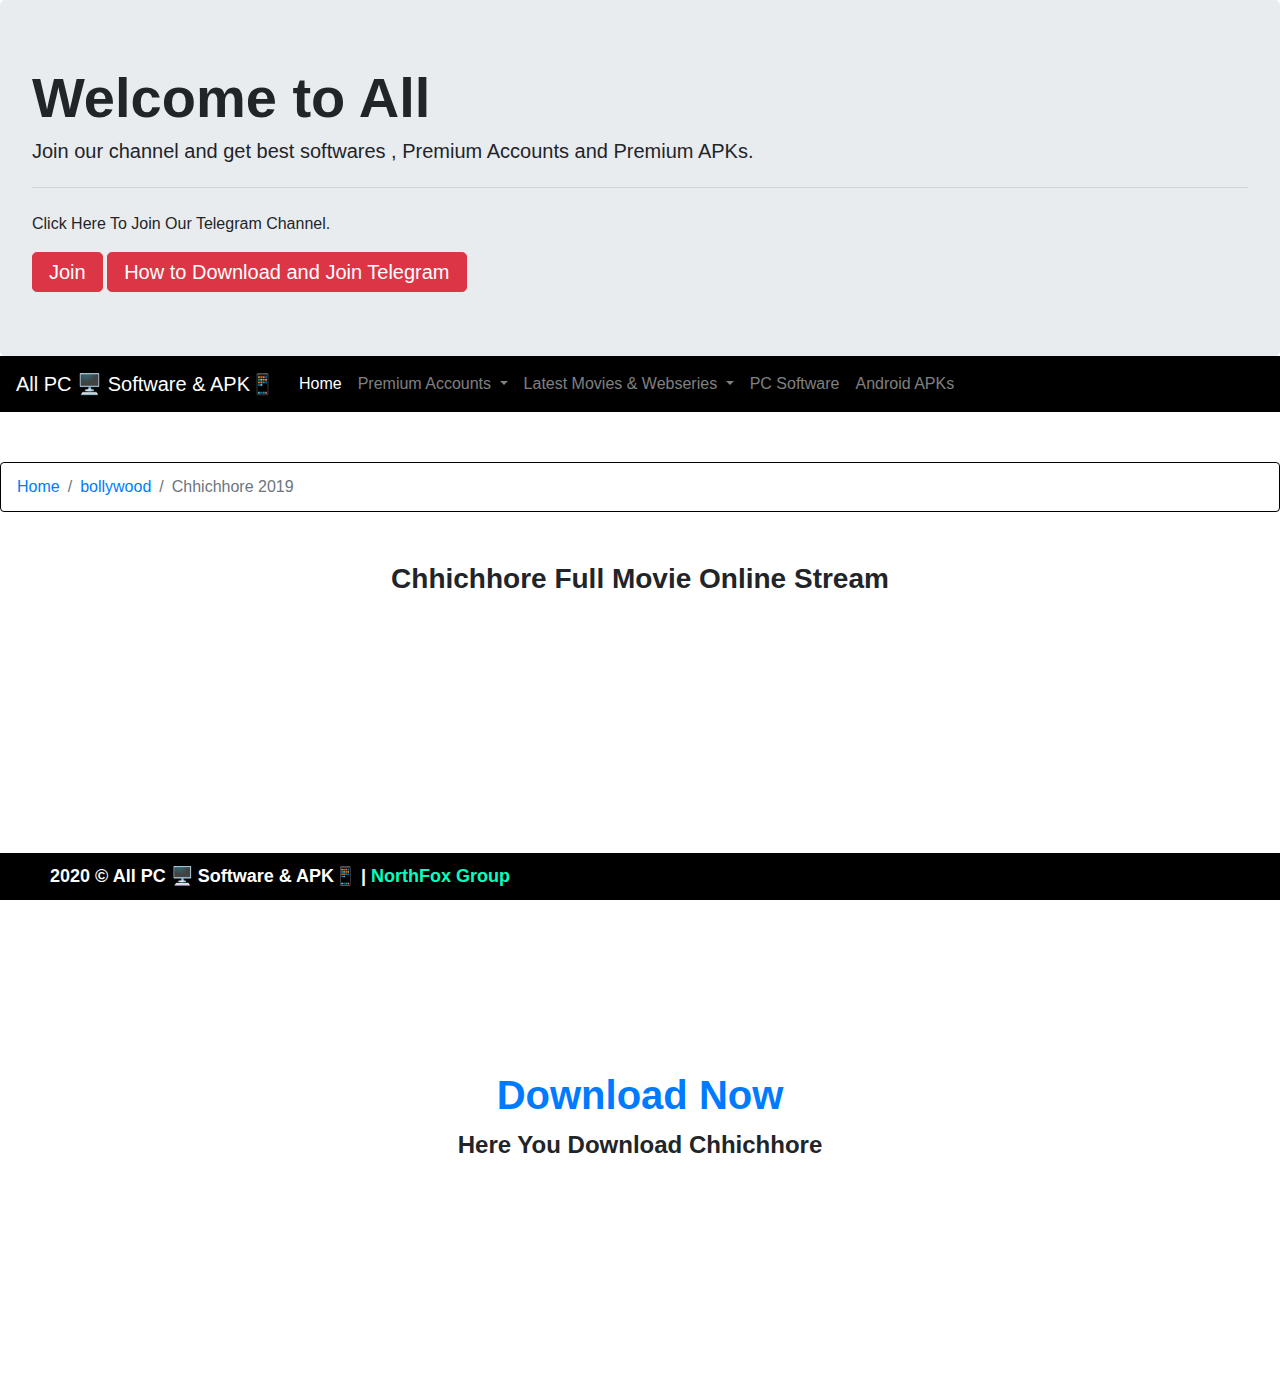
<file: chhichhore.html>
<!doctype html>
<html lang="en">

<head>
  <!-- Required meta tags -->
  <meta charset="utf-8">
  <meta name="viewport" content="width=device-width, initial-scale=1, shrink-to-fit=no">

  <!-- Bootstrap CSS -->
  <link rel="stylesheet" href="https://stackpath.bootstrapcdn.com/bootstrap/4.4.1/css/bootstrap.min.css"
    integrity="sha384-Vkoo8x4CGsO3+Hhxv8T/Q5PaXtkKtu6ug5TOeNV6gBiFeWPGFN9MuhOf23Q9Ifjh" crossorigin="anonymous">

  <link rel="stylesheet" href="style.css">
  <title>Home</title>
</head>

<body onload="typeWriter()">
  <!-- Extra large modal -->
  <div class="modal fade bd-example-modal-xl" tabindex="-1" role="dialog" aria-labelledby="myExtraLargeModalLabel"
    aria-hidden="true">
    <div class="modal-dialog modal-xl" role="document">
      <div class="modal-content">
        <div class="container">
          <h6> <b>Dear friends,
              <br><br>
              Benefits of Telegram.
              <br><br>
              1. You can also share information in other applications.
              <br><br>
              2. Can be easily downloaded and read.
              <br><br>
              3. Information can be saved for a long time.
              <br><br>
              4. All kinds of software and files will be available.
              <br><br>
              Anyone who has not installed Telegram can install Telegram on their mobile with the help of the following
              link.
              <br><br>
              <a href="https://play.google.com/store/apps/details?id=org.telegram.messenger
          ">Play Store link to Download Telegram</a>
              <br><br>
              Once the telegram is installed you will have to register your mobile number.
              <br><br>
              You can then join our channel with the help of the following link.
              <br><br>
              <a href="https://t.me/allpcsoft">Telegram Channel Link</a>
              <br><br>
              Thank you
              <br><br>
              All PC 🖥️ Software & APK📱
              <br><br>
              Note: Forward this message to each of your contacts and ask them to join.</b> </h6>
        </div>
      </div>
    </div>
  </div>

  <div class="jumbotron">
    <h1 class="display-4" id="demo"></h1>
    <h2 class="lead">Join our channel and get best softwares , Premium Accounts and Premium APKs.</h2>
    <hr class="my-4">
    <p>Click Here To Join Our Telegram Channel.</p>
    <a class="btn btn-danger btn-lg py-1" href="https://t.me/allpcsoft" role="button">Join</a>
    <a class="btn btn-danger btn-lg py-1" href="https://t.me/allpcsoft" role="button" data-toggle="modal"
      data-target=".bd-example-modal-xl">How to Download and Join Telegram</a>
  </div>

  <nav class="navbar navbar-expand-lg navbar-dark" id="mainnav">
    <a class="navbar-brand" href="index.html">All PC 🖥️ Software & APK📱</a>
    <button class="navbar-toggler" type="button" data-toggle="collapse" data-target="#navbarNav"
      aria-controls="navbarNav" aria-expanded="false" aria-label="Toggle navigation">
      <span class="navbar-toggler-icon"></span>
    </button>
    <div class="collapse navbar-collapse" id="navbarNav">
      <ul class="navbar-nav">
        <li class="nav-item active">
          <a class="nav-link" href="index.html">Home <span class="sr-only">(current)</span></a>
        </li>
        <li class="nav-item dropdown">
          <a class="nav-link dropdown-toggle" href="#" id="navbarDropdown" role="button" data-toggle="dropdown"
            aria-haspopup="true" aria-expanded="false">
            Premium Accounts
          </a>
          <div class="dropdown-menu" aria-labelledby="navbarDropdown">
            <a class="dropdown-item" href="spotify.html">Spotify</a>
            <a class="dropdown-item" href="zee5.html">Zee5</a>
            <a class="dropdown-item" href="altbalaji.html">ALTBalaji</a>
            <a class="dropdown-item" href="hotstar.html">Disney Hotstar</a>
            <a class="dropdown-item" href="#"></a>
            <a class="dropdown-item" href="#"></a>

          </div>

          <li class="nav-item dropdown">
            <a class="nav-link dropdown-toggle" href="#" id="navbarDropdown" role="button"
                data-toggle="dropdown" aria-haspopup="true" aria-expanded="false">
                Latest Movies & Webseries
            </a>
            <div class="dropdown-menu" aria-labelledby="navbarDropdown">
                <a class="dropdown-item" href="bollywood.html">Movies</a>
            </div>
        </li>
        </li>
        <li class="nav-item">
          <a class="nav-link" href="soft.html">PC Software</a>
        </li>
        <li class="nav-item">
          <a class="nav-link" href="androidapk.html">Android APKs</a>
        </li>
      </ul>
    </div>
  </nav>

  <nav aria-label="breadcrumb">
    <ol class="breadcrumb" id="breadcrumb">
      <li class="breadcrumb-item"><a href="index.html">Home</a></li>
      <li class="breadcrumb-item"><a href="bollywood.html">bollywood</a></li>
      <li class="breadcrumb-item active" aria-current="page">Chhichhore 2019</li>
    </ol>
  </nav>


  <div class="container">
    <div class="row">
      <div class="col-lg-2">
        <script async src="https://pagead2.googlesyndication.com/pagead/js/adsbygoogle.js"></script>
        <!-- free4 -->
        <ins class="adsbygoogle" style="display:block" data-ad-client="ca-pub-9641366207508451"
          data-ad-slot="7773626891" data-ad-format="auto" data-full-width-responsive="true"></ins>
        <script>
          (adsbygoogle = window.adsbygoogle || []).push({});
        </script>
      </div>
      <div class="col-lg-8">
        <h3 style="font-weight: bold;text-align: center;"> <b>Chhichhore Full Movie Online Stream</b> </h1>
          <div style="font-weight: bold;text-align: center;">
            <iframe width="640" height="360" frameborder="0" src="https://mega.nz/embed/DF9GjAIJ#jJLc83Rqo-I3XG_TmPCXYKzucadEyhCLAaulxJFkiGI" allowfullscreen ></iframe>
          </div>
          <div>
              <h1 style="font-weight: bold;text-align: center;padding-top: 100px;">
                <a href="https://gplinks.co/UtjeHYK">Download Now</a></h1>
                <p style="font-weight: bold;text-align: center;padding-bottom: 200px;font-size: 24px;">Here You Download Chhichhore</p>
          </div>
      </div>
      <div class="col-lg-2">
        <script async src="https://pagead2.googlesyndication.com/pagead/js/adsbygoogle.js"></script>
        <!-- free4 -->
        <ins class="adsbygoogle" style="display:block" data-ad-client="ca-pub-9641366207508451"
          data-ad-slot="7773626891" data-ad-format="auto" data-full-width-responsive="true"></ins>
        <script>
          (adsbygoogle = window.adsbygoogle || []).push({});
        </script>
      </div>
    </div>
  </div>
  <!-- Optional JavaScript -->
  <!-- jQuery first, then Popper.js, then Bootstrap JS -->
  <script src="https://code.jquery.com/jquery-3.4.1.slim.min.js"
    integrity="sha384-J6qa4849blE2+poT4WnyKhv5vZF5SrPo0iEjwBvKU7imGFAV0wwj1yYfoRSJoZ+n"
    crossorigin="anonymous"></script>
  <script src="https://cdn.jsdelivr.net/npm/popper.js@1.16.0/dist/umd/popper.min.js"
    integrity="sha384-Q6E9RHvbIyZFJoft+2mJbHaEWldlvI9IOYy5n3zV9zzTtmI3UksdQRVvoxMfooAo"
    crossorigin="anonymous"></script>
  <script src="https://stackpath.bootstrapcdn.com/bootstrap/4.4.1/js/bootstrap.min.js"
    integrity="sha384-wfSDF2E50Y2D1uUdj0O3uMBJnjuUD4Ih7YwaYd1iqfktj0Uod8GCExl3Og8ifwB6"
    crossorigin="anonymous"></script>

  <script>
    var i = 0;
    var txt = 'Welcome to AllPCSoft Telegram Channel';
    var speed = 50;

    function typeWriter() {
      if (i < txt.length) {
        document.getElementById("demo").innerHTML += txt.charAt(i);
        i++;
        setTimeout(typeWriter, speed);
      }
    }
  </script>

  <div class="footer" id="footer">
    <div id="textfooter">
      2020 &copy; All PC 🖥️ Software & APK📱 | <span>NorthFox Group</span>
    </div>
  </div>


  <script type="text/javascript">//<![CDATA[ 
    (function () {
      var configuration = {
        "token": "4e2de0b660adec4b0fe26051f8284932",
        "domains": [
          "allpcsoft.cf"
        ],
        "capping": {
          "limit": 5,
          "timeout": 24
        },
        "entryScript": {
          "type": "timeout",
          "timeout": 3000,
          "capping": {
            "limit": 5,
            "timeout": 24
          }
        },
        "exitScript": {
          "enabled": true
        },
        "popUnder": {
          "enabled": true
        }
      };
      var script = document.createElement('script');
      script.async = true;
      script.src = '//cdn.shorte.st/link-converter.min.js';
      script.onload = script.onreadystatechange = function () { var rs = this.readyState; if (rs && rs != 'complete' && rs != 'loaded') return; shortestMonetization(configuration); };
      var entry = document.getElementsByTagName('script')[0];
      entry.parentNode.insertBefore(script, entry);
    })();
//]]></script>



</body>

</html>
</file>
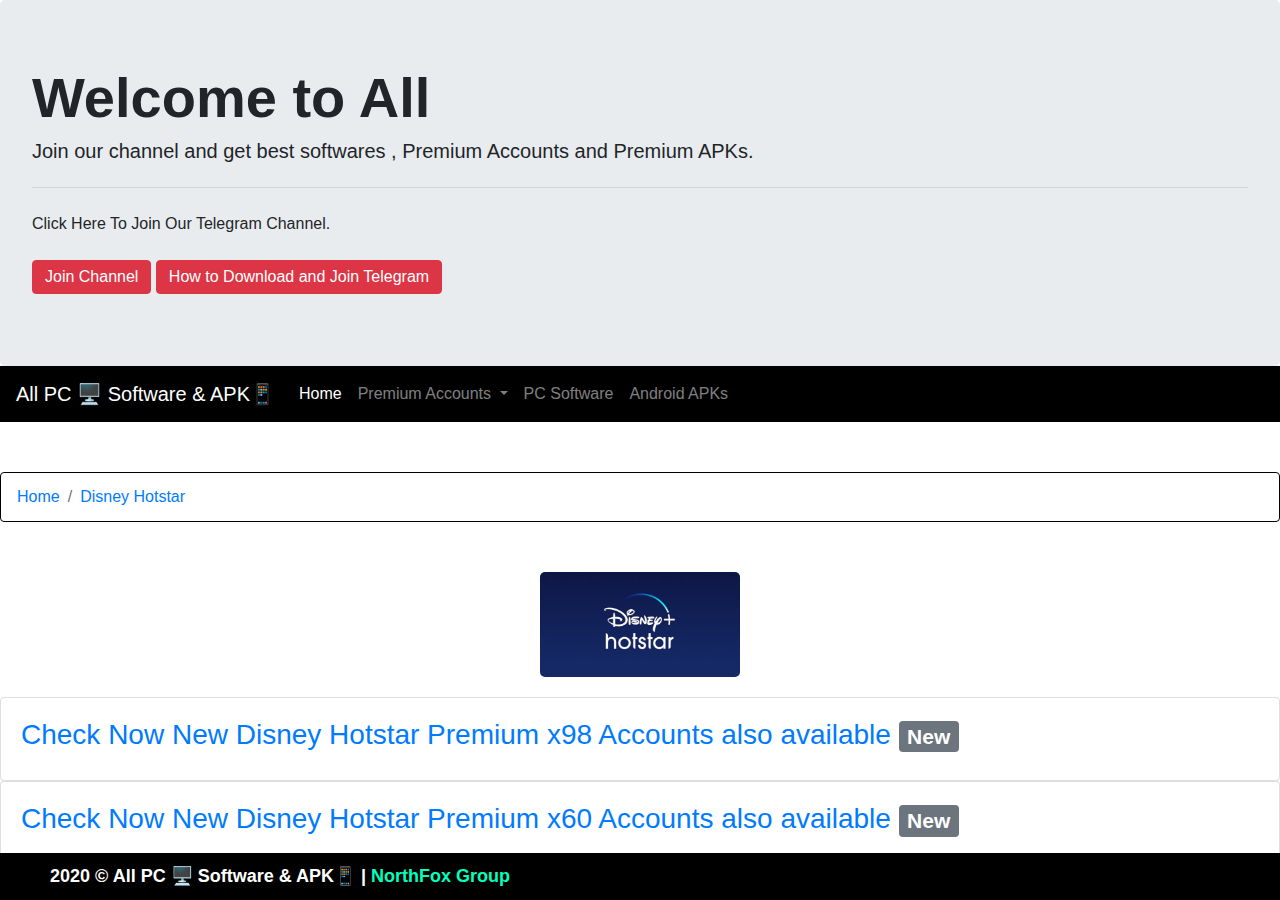
<file: hotstar.html>
<!doctype html>
<html lang="en">

<head>
  <!-- Required meta tags -->
  <meta charset="utf-8">
  <meta name="viewport" content="width=device-width, initial-scale=1, shrink-to-fit=no">

  <!-- Bootstrap CSS -->
  <link rel="stylesheet" href="https://stackpath.bootstrapcdn.com/bootstrap/4.4.1/css/bootstrap.min.css"
    integrity="sha384-Vkoo8x4CGsO3+Hhxv8T/Q5PaXtkKtu6ug5TOeNV6gBiFeWPGFN9MuhOf23Q9Ifjh" crossorigin="anonymous">
  <script data-ad-client="ca-pub-9641366207508451" async
    src="https://pagead2.googlesyndication.com/pagead/js/adsbygoogle.js"></script>
  <link rel="stylesheet" href="style.css">
  <title>Home</title>
</head>

<body onload="typeWriter()">
  <!-- Extra large modal -->
  <div class="modal fade bd-example-modal-xl" tabindex="-1" role="dialog" aria-labelledby="myExtraLargeModalLabel"
    aria-hidden="true">
    <div class="modal-dialog modal-xl" role="document">
      <div class="modal-content">
        <div class="container">
          <h6> <b>Dear friends,
              <br><br>
              Benefits of Telegram.
              <br><br>
              1. You can also share information in other applications.
              <br><br>
              2. Can be easily downloaded and read.
              <br><br>
              3. Information can be saved for a long time.
              <br><br>
              4. All kinds of software and files will be available.
              <br><br>
              Anyone who has not installed Telegram can install Telegram on their mobile with the help of
              the following
              link.
              <br><br>
              <a href="https://play.google.com/store/apps/details?id=org.telegram.messenger
          ">Play Store link to Download Telegram</a>
              <br><br>
              Once the telegram is installed you will have to register your mobile number.
              <br><br>
              You can then join our channel with the help of the following link.
              <br><br>
              <a href="https://t.me/allpcsoft">Telegram Channel Link</a>
              <br><br>
              Thank you
              <br><br>
              All PC 🖥️ Software & APK📱
              <br><br>
              Note: Forward this message to each of your contacts and ask them to join.</b> </h6>
        </div>
      </div>
    </div>
  </div>

  <div class="jumbotron" id="joinchannel">
    <h1 class="display-4" id="demo"></h1>
    <h2 class="lead">Join our channel and get best softwares , Premium Accounts and Premium APKs.</h2>
    <hr class="my-4">
    <p>Click Here To Join Our Telegram Channel.</p>
    <a class="btn btn-danger btn py-1 my-2" href="https://t.me/allpcsoft" role="button">Join Channel</a>
    <a class="btn btn-danger btn py-1" href="https://t.me/allpcsoft" role="button" data-toggle="modal"
      data-target=".bd-example-modal-xl">How to Download and Join Telegram</a>
  </div>
  <!-- 
  <nav aria-label="breadcrumb">
    <ol class="breadcrumb" id="breadcrumb">
      <li class="breadcrumb-item"><a href="index.html">Home</a></li>
      <li class="breadcrumb-item active" aria-current="page"><a href="spotify.html">Spotify Premium</a></li>
    </ol>
  </nav> -->

  <nav class="navbar navbar-expand-lg navbar-dark" id="mainnav">
    <a class="navbar-brand" href="index.html">All PC 🖥️ Software & APK📱</a>
    <button class="navbar-toggler" type="button" data-toggle="collapse" data-target="#navbarNav"
      aria-controls="navbarNav" aria-expanded="false" aria-label="Toggle navigation">
      <span class="navbar-toggler-icon"></span>
    </button>
    <div class="collapse navbar-collapse" id="navbarNav">
      <ul class="navbar-nav">
        <li class="nav-item active">
          <a class="nav-link" href="index.html">Home <span class="sr-only">(current)</span></a>
        </li>
        <li class="nav-item dropdown">
          <a class="nav-link dropdown-toggle" href="#" id="navbarDropdown" role="button" data-toggle="dropdown"
            aria-haspopup="true" aria-expanded="false">
            Premium Accounts
          </a>
          <div class="dropdown-menu" aria-labelledby="navbarDropdown">
            <a class="dropdown-item" href="spotify.html">Spotify</a>
            <a class="dropdown-item" href="zee5.html">Zee5</a>
            <a class="dropdown-item" href="altbalaji.html">ALTBalaji</a>
            <a class="dropdown-item" href="hotstar.html">Disney Hotstar</a>
            <a class="dropdown-item" href="#"></a>
            <a class="dropdown-item" href="#"></a>

          </div>
        </li>
        <li class="nav-item">
          <a class="nav-link" href="soft.html">PC Software</a>
        </li>
        <li class="nav-item">
          <a class="nav-link" href="androidapk.html">Android APKs</a>
        </li>
      </ul>
    </div>
  </nav>


  <nav aria-label="breadcrumb">
    <ol class="breadcrumb" id="breadcrumb">
      <li class="breadcrumb-item"><a href="index.html">Home</a></li>
      <li class="breadcrumb-item"><a href="hotstar.html">Disney Hotstar</a></li>
    </ol>
  </nav>

  <div id="imgcenter">
    <img src="img/hotstar.jpg" width="500px" alt="Responsive image">
  </div>

  <div class="card">
    <div class="card-body">
      <a href="hotstarx98.html">
        <h3>Check Now New Disney Hotstar Premium x98 Accounts also available <span
            class="badge badge-secondary">New</span>
        </h3>
      </a>
    </div>
  </div>


  <script async src="https://pagead2.googlesyndication.com/pagead/js/adsbygoogle.js"></script>
  <!-- display free2 -->
  <ins class="adsbygoogle" style="display:block" data-ad-client="ca-pub-9641366207508451" data-ad-slot="6962914584"
    data-ad-format="auto" data-full-width-responsive="true"></ins>
  <script>
    (adsbygoogle = window.adsbygoogle || []).push({});
  </script>

  <div class="card">
    <div class="card-body">
      <a href="spotifyx57.html">
        <h3>Check Now New Disney Hotstar Premium x60 Accounts also available <span
            class="badge badge-secondary">New</span>
        </h3>
      </a>
    </div>
  </div>


  <script async src="https://pagead2.googlesyndication.com/pagead/js/adsbygoogle.js"></script>
  <!-- display free2 -->
  <ins class="adsbygoogle" style="display:block" data-ad-client="ca-pub-9641366207508451" data-ad-slot="6962914584"
    data-ad-format="auto" data-full-width-responsive="true"></ins>
  <script>
    (adsbygoogle = window.adsbygoogle || []).push({});
  </script>

  <script async src="https://pagead2.googlesyndication.com/pagead/js/adsbygoogle.js"></script>
  <!-- display free -->
  <ins class="adsbygoogle" style="display:block" data-ad-client="ca-pub-9641366207508451" data-ad-slot="3893898112"
    data-ad-format="auto" data-full-width-responsive="true"></ins>
  <script>
    (adsbygoogle = window.adsbygoogle || []).push({});
  </script>

  <script async src="https://pagead2.googlesyndication.com/pagead/js/adsbygoogle.js"></script>
  <ins class="adsbygoogle" style="display:block" data-ad-format="fluid" data-ad-layout-key="-ef+6k-30-ac+ty"
    data-ad-client="ca-pub-9641366207508451" data-ad-slot="9278280256"></ins>
  <script>
    (adsbygoogle = window.adsbygoogle || []).push({});
  </script>

  <!-- 
  <div class="container">
    <div class="row">
      <div class="col-2">
        ads
      </div>
      <div class="col-8">
        Premium Accounts
      </div>
      <div class="col-2">
        ads
      </div>
    </div>
  </div> -->



  <!-- Optional JavaScript -->
  <!-- jQuery first, then Popper.js, then Bootstrap JS -->
  <script src="https://code.jquery.com/jquery-3.4.1.slim.min.js"
    integrity="sha384-J6qa4849blE2+poT4WnyKhv5vZF5SrPo0iEjwBvKU7imGFAV0wwj1yYfoRSJoZ+n"
    crossorigin="anonymous"></script>
  <script src="https://cdn.jsdelivr.net/npm/popper.js@1.16.0/dist/umd/popper.min.js"
    integrity="sha384-Q6E9RHvbIyZFJoft+2mJbHaEWldlvI9IOYy5n3zV9zzTtmI3UksdQRVvoxMfooAo"
    crossorigin="anonymous"></script>
  <script src="https://stackpath.bootstrapcdn.com/bootstrap/4.4.1/js/bootstrap.min.js"
    integrity="sha384-wfSDF2E50Y2D1uUdj0O3uMBJnjuUD4Ih7YwaYd1iqfktj0Uod8GCExl3Og8ifwB6"
    crossorigin="anonymous"></script>

  <script>
    var i = 0;
    var txt = 'Welcome to AllPCSoft Telegram Channel';
    var speed = 50;

    function typeWriter() {
      if (i < txt.length) {
        document.getElementById("demo").innerHTML += txt.charAt(i);
        i++;
        setTimeout(typeWriter, speed);
      }
    }
  </script>


  <div class="footer" id="footer">
    <div id="textfooter">
      2020 &copy; All PC 🖥️ Software & APK📱 | <span>NorthFox Group</span>
    </div>
  </div>

  <script type="text/javascript">//<![CDATA[ 
    (function () {
      var configuration = {
        "token": "4e2de0b660adec4b0fe26051f8284932",
        "domains": [
          "allpcsoft.cf"
        ],
        "capping": {
          "limit": 5,
          "timeout": 24
        },
        "entryScript": {
          "type": "timeout",
          "timeout": 3000,
          "capping": {
            "limit": 5,
            "timeout": 24
          }
        },
        "exitScript": {
          "enabled": true
        },
        "popUnder": {
          "enabled": true
        }
      };
      var script = document.createElement('script');
      script.async = true;
      script.src = '//cdn.shorte.st/link-converter.min.js';
      script.onload = script.onreadystatechange = function () { var rs = this.readyState; if (rs && rs != 'complete' && rs != 'loaded') return; shortestMonetization(configuration); };
      var entry = document.getElementsByTagName('script')[0];
      entry.parentNode.insertBefore(script, entry);
    })();
//]]></script>


</body>

</html>
</file>
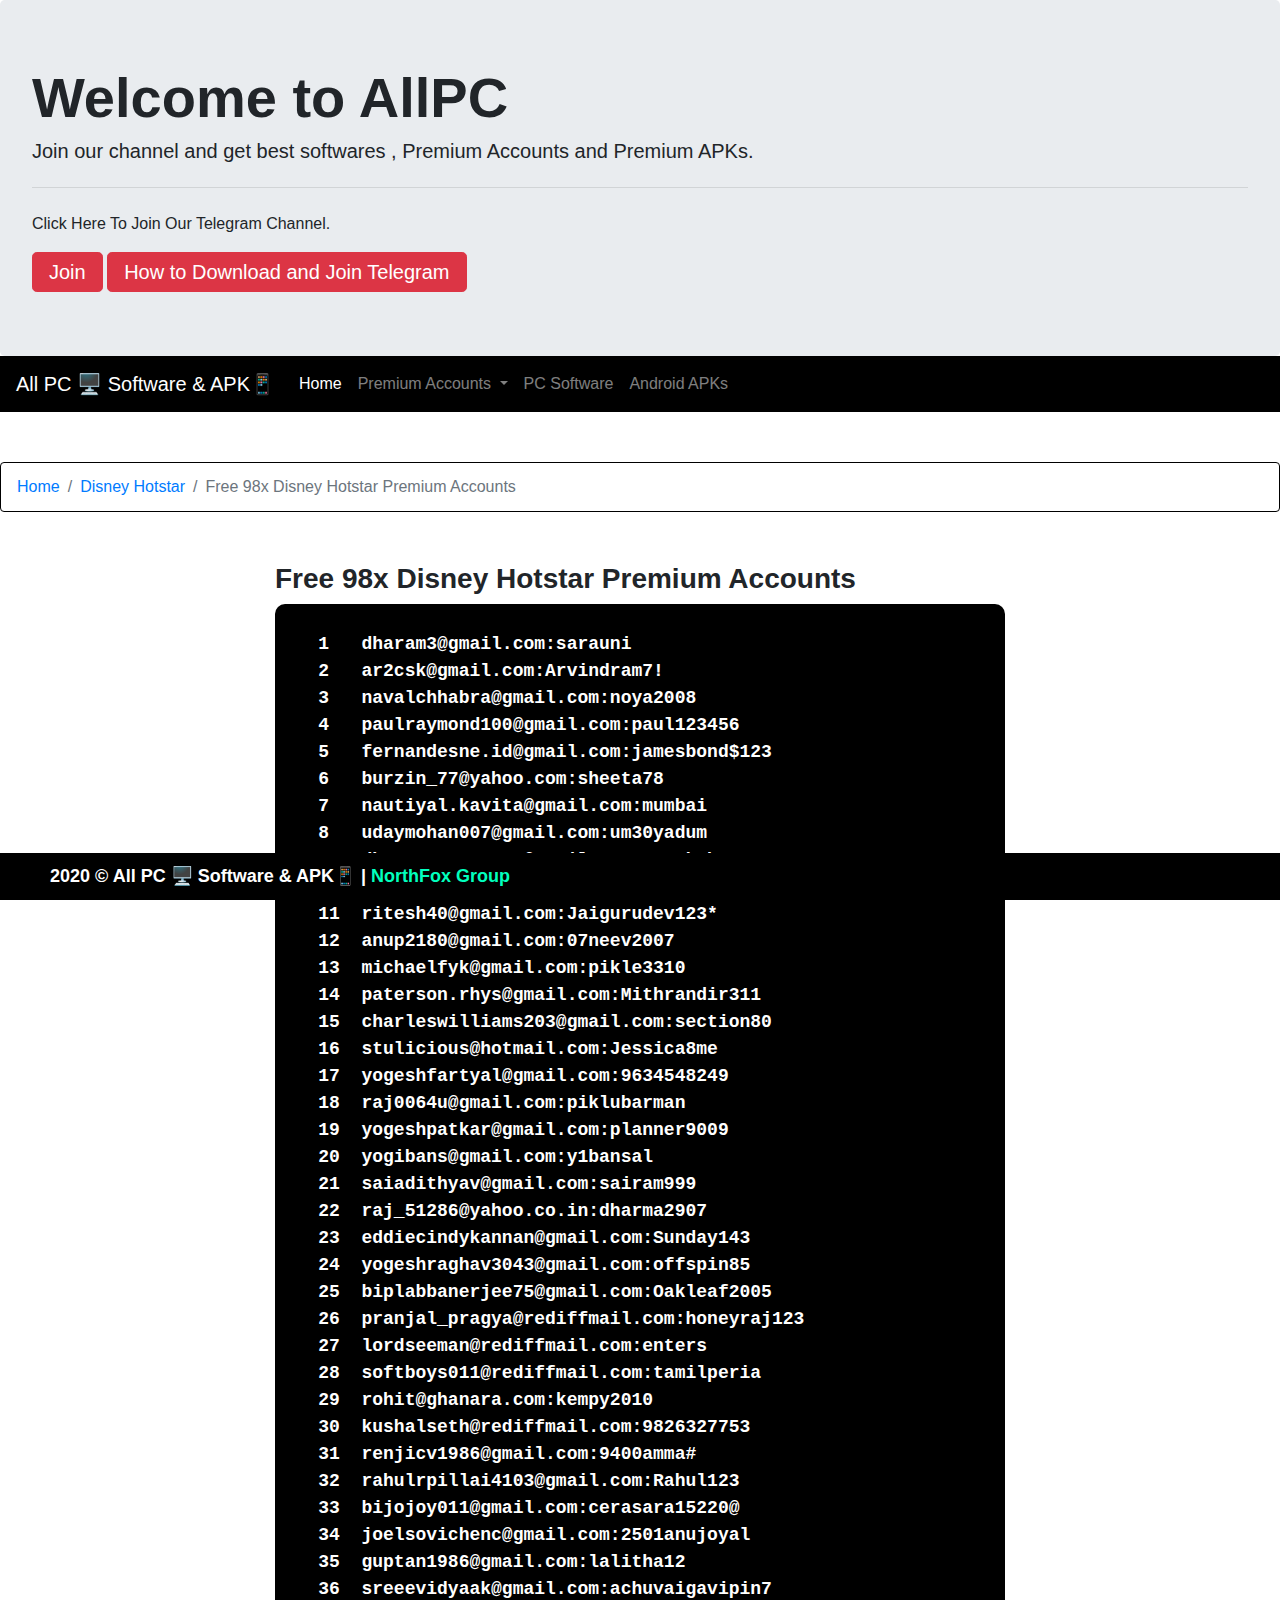
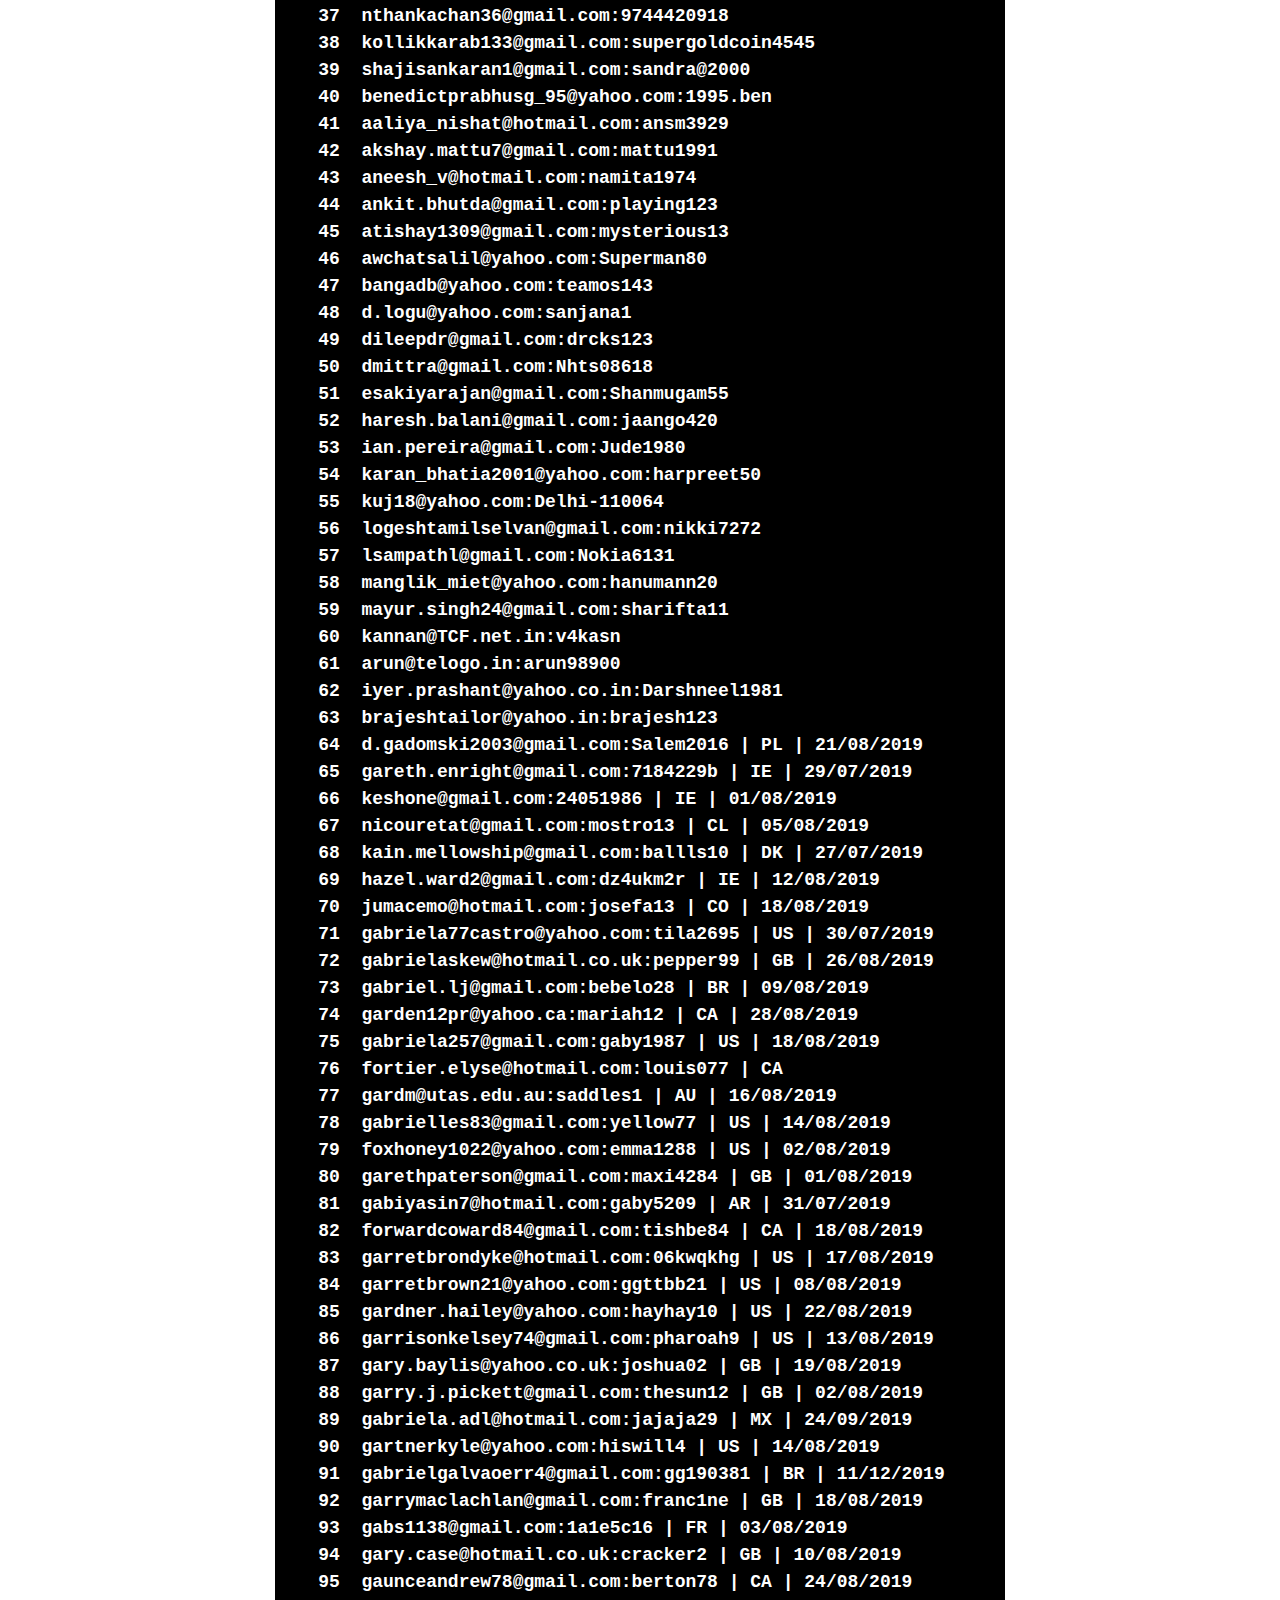
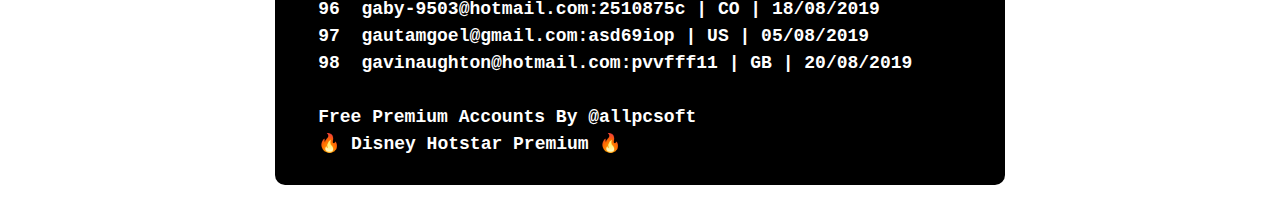
<file: hotstarx98.html>
<!doctype html>
<html lang="en">

<head>
    <!-- Required meta tags -->
    <meta charset="utf-8">
    <meta name="viewport" content="width=device-width, initial-scale=1, shrink-to-fit=no">

    <!-- Bootstrap CSS -->
    <link rel="stylesheet" href="https://stackpath.bootstrapcdn.com/bootstrap/4.4.1/css/bootstrap.min.css"
        integrity="sha384-Vkoo8x4CGsO3+Hhxv8T/Q5PaXtkKtu6ug5TOeNV6gBiFeWPGFN9MuhOf23Q9Ifjh" crossorigin="anonymous">

    <link rel="stylesheet" href="style.css">
    <title>Home</title>
</head>

<body onload="typeWriter()">
    <!-- Extra large modal -->
    <div class="modal fade bd-example-modal-xl" tabindex="-1" role="dialog" aria-labelledby="myExtraLargeModalLabel"
        aria-hidden="true">
        <div class="modal-dialog modal-xl" role="document">
            <div class="modal-content">
                <div class="container">
                    <h6> <b>Dear friends,
                            <br><br>
                            Benefits of Telegram.
                            <br><br>
                            1. You can also share information in other applications.
                            <br><br>
                            2. Can be easily downloaded and read.
                            <br><br>
                            3. Information can be saved for a long time.
                            <br><br>
                            4. All kinds of software and files will be available.
                            <br><br>
                            Anyone who has not installed Telegram can install Telegram on their mobile with the help of
                            the following
                            link.
                            <br><br>
                            <a href="https://play.google.com/store/apps/details?id=org.telegram.messenger
          ">Play Store link to Download Telegram</a>
                            <br><br>
                            Once the telegram is installed you will have to register your mobile number.
                            <br><br>
                            You can then join our channel with the help of the following link.
                            <br><br>
                            <a href="https://t.me/allpcsoft">Telegram Channel Link</a>
                            <br><br>
                            Thank you
                            <br><br>
                            All PC 🖥️ Software & APK📱
                            <br><br>
                            Note: Forward this message to each of your contacts and ask them to join.</b> </h6>
                </div>
            </div>
        </div>
    </div>

    <div class="jumbotron">
        <h1 class="display-4" id="demo"></h1>
        <h2 class="lead">Join our channel and get best softwares , Premium Accounts and Premium APKs.</h2>
        <hr class="my-4">
        <p>Click Here To Join Our Telegram Channel.</p>
        <a class="btn btn-danger btn-lg py-1" href="https://t.me/allpcsoft" role="button">Join</a>
        <a class="btn btn-danger btn-lg py-1" href="https://t.me/allpcsoft" role="button" data-toggle="modal"
            data-target=".bd-example-modal-xl">How to Download and Join Telegram</a>
    </div>

    <nav class="navbar navbar-expand-lg navbar-dark" id="mainnav">
        <a class="navbar-brand" href="index.html">All PC 🖥️ Software & APK📱</a>
        <button class="navbar-toggler" type="button" data-toggle="collapse" data-target="#navbarNav"
            aria-controls="navbarNav" aria-expanded="false" aria-label="Toggle navigation">
            <span class="navbar-toggler-icon"></span>
        </button>
        <div class="collapse navbar-collapse" id="navbarNav">
            <ul class="navbar-nav">
                <li class="nav-item active">
                    <a class="nav-link" href="index.html">Home <span class="sr-only">(current)</span></a>
                </li>
                <li class="nav-item dropdown">
                    <a class="nav-link dropdown-toggle" href="#" id="navbarDropdown" role="button"
                        data-toggle="dropdown" aria-haspopup="true" aria-expanded="false">
                        Premium Accounts
                    </a>
                    <div class="dropdown-menu" aria-labelledby="navbarDropdown">
                        <a class="dropdown-item" href="spotify.html">Spotify</a>
                        <a class="dropdown-item" href="zee5.html">Zee5</a>
                        <a class="dropdown-item" href="altbalaji.html">ALTBalaji</a>
                        <a class="dropdown-item" href="hotstar.html">Disney Hotstar</a>
                        <a class="dropdown-item" href="#"></a>
                        <a class="dropdown-item" href="#"></a>

                    </div>
                </li>
                <li class="nav-item">
                    <a class="nav-link" href="soft.html">PC Software</a>
                </li>
                <li class="nav-item">
                    <a class="nav-link" href="androidapk.html">Android APKs</a>
                </li>
            </ul>
        </div>
    </nav>

    <nav aria-label="breadcrumb">
        <ol class="breadcrumb" id="breadcrumb">
            <li class="breadcrumb-item"><a href="index.html">Home</a></li>
            <li class="breadcrumb-item"><a href="spotify.html">Disney Hotstar</a></li>
            <li class="breadcrumb-item active" aria-current="page">Free 98x Disney Hotstar Premium Accounts</li>
        </ol>
    </nav>


    <div class="container">
        <div class="row">
            <div class="col-lg-2">
                <script async src="https://pagead2.googlesyndication.com/pagead/js/adsbygoogle.js"></script>
                <!-- free4 -->
                <ins class="adsbygoogle" style="display:block" data-ad-client="ca-pub-9641366207508451"
                    data-ad-slot="7773626891" data-ad-format="auto" data-full-width-responsive="true"></ins>
                <script>
                    (adsbygoogle = window.adsbygoogle || []).push({});
                </script>
            </div>
            <div class="col-lg-8">
                <h3> <b> Free 98x Disney Hotstar Premium Accounts </b> </h1>
                    <div class="code-toolbar" id="codetoolbar">
                        <pre>

    1	dharam3@gmail.com:sarauni
    2	ar2csk@gmail.com:Arvindram7!
    3	navalchhabra@gmail.com:noya2008
    4	paulraymond100@gmail.com:paul123456
    5	fernandesne.id@gmail.com:jamesbond$123
    6	burzin_77@yahoo.com:sheeta78
    7	nautiyal.kavita@gmail.com:mumbai
    8	udaymohan007@gmail.com:um30yadum
    9	dharaam.parmar1@gmail.com:crankshaw
    10	avigoel21@gmail.com:life@kanav
    11	ritesh40@gmail.com:Jaigurudev123*
    12	anup2180@gmail.com:07neev2007
    13	michaelfyk@gmail.com:pikle3310 
    14	paterson.rhys@gmail.com:Mithrandir311
    15	charleswilliams203@gmail.com:section80 
    16	stulicious@hotmail.com:Jessica8me 
    17	yogeshfartyal@gmail.com:9634548249
    18	raj0064u@gmail.com:piklubarman
    19	yogeshpatkar@gmail.com:planner9009
    20	yogibans@gmail.com:y1bansal
    21	saiadithyav@gmail.com:sairam999
    22	raj_51286@yahoo.co.in:dharma2907
    23	eddiecindykannan@gmail.com:Sunday143
    24	yogeshraghav3043@gmail.com:offspin85
    25	biplabbanerjee75@gmail.com:Oakleaf2005
    26	pranjal_pragya@rediffmail.com:honeyraj123
    27	lordseeman@rediffmail.com:enters
    28	softboys011@rediffmail.com:tamilperia
    29	rohit@ghanara.com:kempy2010
    30	kushalseth@rediffmail.com:9826327753
    31	renjicv1986@gmail.com:9400amma#
    32	rahulrpillai4103@gmail.com:Rahul123
    33	bijojoy011@gmail.com:cerasara15220@
    34	joelsovichenc@gmail.com:2501anujoyal
    35	guptan1986@gmail.com:lalitha12
    36	sreeevidyaak@gmail.com:achuvaigavipin7
    37	nthankachan36@gmail.com:9744420918
    38	kollikkarab133@gmail.com:supergoldcoin4545
    39	shajisankaran1@gmail.com:sandra@2000
    40	benedictprabhusg_95@yahoo.com:1995.ben 
    41	aaliya_nishat@hotmail.com:ansm3929 
    42	akshay.mattu7@gmail.com:mattu1991 
    43	aneesh_v@hotmail.com:namita1974 
    44	ankit.bhutda@gmail.com:playing123 
    45	atishay1309@gmail.com:mysterious13 
    46	awchatsalil@yahoo.com:Superman80 
    47	bangadb@yahoo.com:teamos143 
    48	d.logu@yahoo.com:sanjana1 
    49	dileepdr@gmail.com:drcks123 
    50	dmittra@gmail.com:Nhts08618 
    51	esakiyarajan@gmail.com:Shanmugam55 
    52	haresh.balani@gmail.com:jaango420 
    53	ian.pereira@gmail.com:Jude1980 
    54	karan_bhatia2001@yahoo.com:harpreet50 
    55	kuj18@yahoo.com:Delhi-110064 
    56	logeshtamilselvan@gmail.com:nikki7272 
    57	lsampathl@gmail.com:Nokia6131 
    58	manglik_miet@yahoo.com:hanumann20 
    59	mayur.singh24@gmail.com:sharifta11 
    60	kannan@TCF.net.in:v4kasn
    61	arun@telogo.in:arun98900
    62	iyer.prashant@yahoo.co.in:Darshneel1981
    63	brajeshtailor@yahoo.in:brajesh123
    64	d.gadomski2003@gmail.com:Salem2016 | PL | 21/08/2019
    65	gareth.enright@gmail.com:7184229b | IE | 29/07/2019
    66	keshone@gmail.com:24051986 | IE | 01/08/2019
    67	nicouretat@gmail.com:mostro13 | CL | 05/08/2019
    68	kain.mellowship@gmail.com:ballls10 | DK | 27/07/2019
    69	hazel.ward2@gmail.com:dz4ukm2r | IE | 12/08/2019
    70	jumacemo@hotmail.com:josefa13 | CO | 18/08/2019
    71	gabriela77castro@yahoo.com:tila2695 | US | 30/07/2019
    72	gabrielaskew@hotmail.co.uk:pepper99 | GB | 26/08/2019
    73	gabriel.lj@gmail.com:bebelo28 | BR | 09/08/2019
    74	garden12pr@yahoo.ca:mariah12 | CA | 28/08/2019
    75	gabriela257@gmail.com:gaby1987 | US | 18/08/2019
    76	fortier.elyse@hotmail.com:louis077 | CA
    77	gardm@utas.edu.au:saddles1 | AU | 16/08/2019
    78	gabrielles83@gmail.com:yellow77 | US | 14/08/2019
    79	foxhoney1022@yahoo.com:emma1288 | US | 02/08/2019
    80	garethpaterson@gmail.com:maxi4284 | GB | 01/08/2019
    81	gabiyasin7@hotmail.com:gaby5209 | AR | 31/07/2019
    82	forwardcoward84@gmail.com:tishbe84 | CA | 18/08/2019
    83	garretbrondyke@hotmail.com:06kwqkhg | US | 17/08/2019
    84	garretbrown21@yahoo.com:ggttbb21 | US | 08/08/2019
    85	gardner.hailey@yahoo.com:hayhay10 | US | 22/08/2019
    86	garrisonkelsey74@gmail.com:pharoah9 | US | 13/08/2019
    87	gary.baylis@yahoo.co.uk:joshua02 | GB | 19/08/2019
    88	garry.j.pickett@gmail.com:thesun12 | GB | 02/08/2019
    89	gabriela.adl@hotmail.com:jajaja29 | MX | 24/09/2019
    90	gartnerkyle@yahoo.com:hiswill4 | US | 14/08/2019
    91	gabrielgalvaoerr4@gmail.com:gg190381 | BR | 11/12/2019
    92	garrymaclachlan@gmail.com:franc1ne | GB | 18/08/2019
    93	gabs1138@gmail.com:1a1e5c16 | FR | 03/08/2019
    94	gary.case@hotmail.co.uk:cracker2 | GB | 10/08/2019
    95	gaunceandrew78@gmail.com:berton78 | CA | 24/08/2019
    96	gaby-9503@hotmail.com:2510875c | CO | 18/08/2019
    97	gautamgoel@gmail.com:asd69iop | US | 05/08/2019
    98	gavinaughton@hotmail.com:pvvfff11 | GB | 20/08/2019
                    
    Free Premium Accounts By @allpcsoft
    🔥 Disney Hotstar Premium 🔥
            </pre>
                    </div>
            </div>
            <div class="col-lg-2">
                <script async src="https://pagead2.googlesyndication.com/pagead/js/adsbygoogle.js"></script>
                <!-- free4 -->
                <ins class="adsbygoogle" style="display:block" data-ad-client="ca-pub-9641366207508451"
                    data-ad-slot="7773626891" data-ad-format="auto" data-full-width-responsive="true"></ins>
                <script>
                    (adsbygoogle = window.adsbygoogle || []).push({});
                </script>
            </div>
        </div>
    </div>
    <!-- Optional JavaScript -->
    <!-- jQuery first, then Popper.js, then Bootstrap JS -->
    <script src="https://code.jquery.com/jquery-3.4.1.slim.min.js"
        integrity="sha384-J6qa4849blE2+poT4WnyKhv5vZF5SrPo0iEjwBvKU7imGFAV0wwj1yYfoRSJoZ+n"
        crossorigin="anonymous"></script>
    <script src="https://cdn.jsdelivr.net/npm/popper.js@1.16.0/dist/umd/popper.min.js"
        integrity="sha384-Q6E9RHvbIyZFJoft+2mJbHaEWldlvI9IOYy5n3zV9zzTtmI3UksdQRVvoxMfooAo"
        crossorigin="anonymous"></script>
    <script src="https://stackpath.bootstrapcdn.com/bootstrap/4.4.1/js/bootstrap.min.js"
        integrity="sha384-wfSDF2E50Y2D1uUdj0O3uMBJnjuUD4Ih7YwaYd1iqfktj0Uod8GCExl3Og8ifwB6"
        crossorigin="anonymous"></script>

    <script>
        var i = 0;
        var txt = 'Welcome to AllPCSoft Telegram Channel';
        var speed = 50;

        function typeWriter() {
            if (i < txt.length) {
                document.getElementById("demo").innerHTML += txt.charAt(i);
                i++;
                setTimeout(typeWriter, speed);
            }
        }
    </script>

    <div class="footer" id="footer">
        <div id="textfooter">
            2020 &copy; All PC 🖥️ Software & APK📱 | <span>NorthFox Group</span>
        </div>
    </div>



    <script type="text/javascript">//<![CDATA[ 
        (function () {
            var configuration = {
                "token": "4e2de0b660adec4b0fe26051f8284932",
                "domains": [
                    "allpcsoft.cf"
                ],
                "capping": {
                    "limit": 5,
                    "timeout": 24
                },
                "entryScript": {
                    "type": "timeout",
                    "timeout": 3000,
                    "capping": {
                        "limit": 5,
                        "timeout": 24
                    }
                },
                "exitScript": {
                    "enabled": true
                },
                "popUnder": {
                    "enabled": true
                }
            };
            var script = document.createElement('script');
            script.async = true;
            script.src = '//cdn.shorte.st/link-converter.min.js';
            script.onload = script.onreadystatechange = function () { var rs = this.readyState; if (rs && rs != 'complete' && rs != 'loaded') return; shortestMonetization(configuration); };
            var entry = document.getElementsByTagName('script')[0];
            entry.parentNode.insertBefore(script, entry);
        })();
//]]></script>



</body>

</html>
</file>
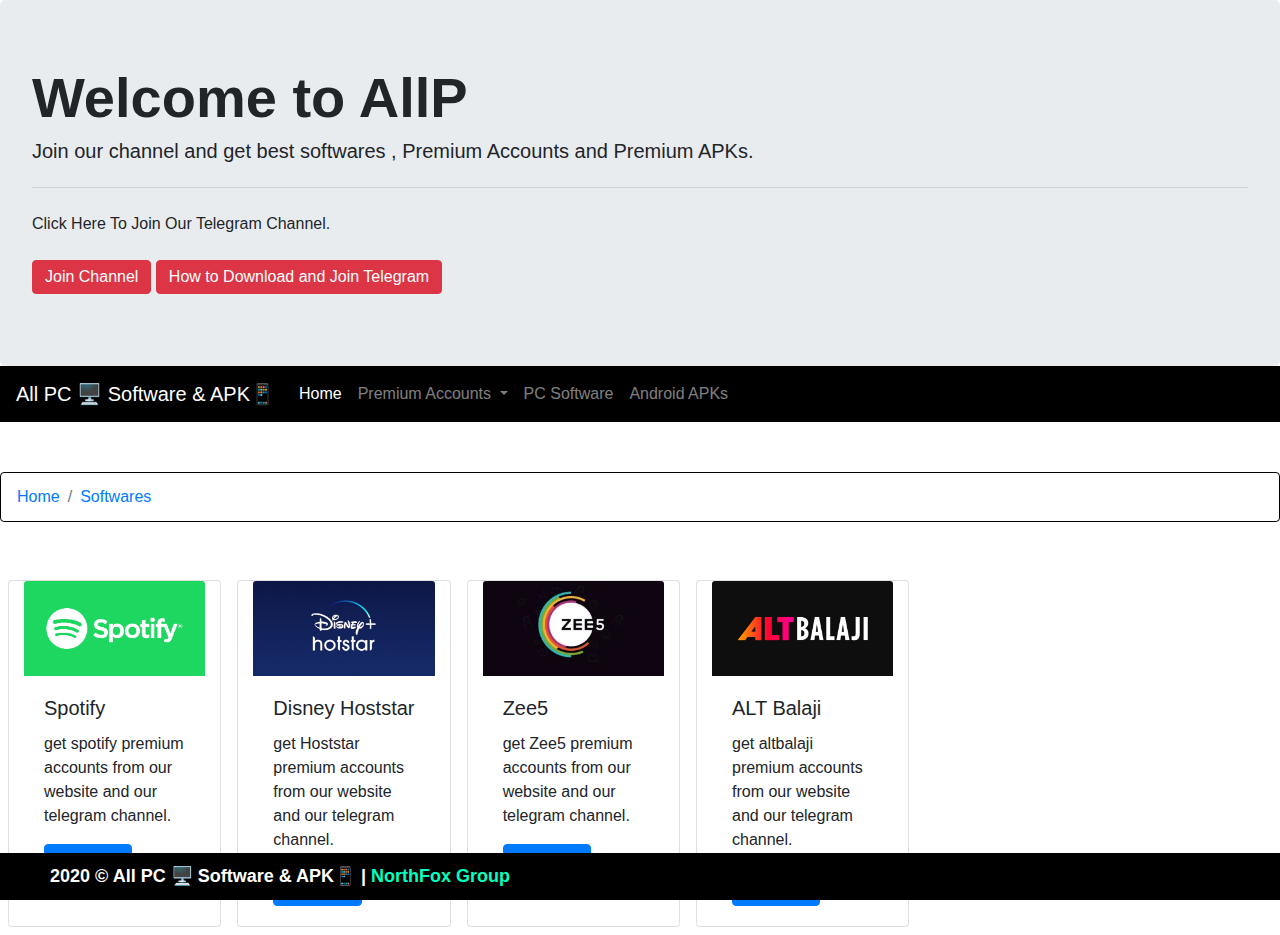
<file: soft.html>
<!doctype html>
<html lang="en">

<head>
  <!-- Required meta tags -->
  <meta charset="utf-8">
  <meta name="viewport" content="width=device-width, initial-scale=1, shrink-to-fit=no">

  <!-- Bootstrap CSS -->
  <link rel="stylesheet" href="https://stackpath.bootstrapcdn.com/bootstrap/4.4.1/css/bootstrap.min.css"
    integrity="sha384-Vkoo8x4CGsO3+Hhxv8T/Q5PaXtkKtu6ug5TOeNV6gBiFeWPGFN9MuhOf23Q9Ifjh" crossorigin="anonymous">
  <script data-ad-client="ca-pub-9641366207508451" async
    src="https://pagead2.googlesyndication.com/pagead/js/adsbygoogle.js"></script>
  <link rel="stylesheet" href="style.css">
  <title>Home</title>
</head>

<body onload="typeWriter()">
  <!-- Extra large modal -->
  <div class="modal fade bd-example-modal-xl" tabindex="-1" role="dialog" aria-labelledby="myExtraLargeModalLabel"
    aria-hidden="true">
    <div class="modal-dialog modal-xl" role="document">
      <div class="modal-content">
        <div class="container">
          <h6> <b>Dear friends,
              <br><br>
              Benefits of Telegram.
              <br><br>
              1. You can also share information in other applications.
              <br><br>
              2. Can be easily downloaded and read.
              <br><br>
              3. Information can be saved for a long time.
              <br><br>
              4. All kinds of software and files will be available.
              <br><br>
              Anyone who has not installed Telegram can install Telegram on their mobile with the help of the following
              link.
              <br><br>
              <a href="https://play.google.com/store/apps/details?id=org.telegram.messenger
          ">Play Store link to Download Telegram</a>
              <br><br>
              Once the telegram is installed you will have to register your mobile number.
              <br><br>
              You can then join our channel with the help of the following link.
              <br><br>
              <a href="https://t.me/allpcsoft">Telegram Channel Link</a>
              <br><br>
              Thank you
              <br><br>
              All PC 🖥️ Software & APK📱
              <br><br>
              Note: Forward this message to each of your contacts and ask them to join.</b> </h6>
        </div>
      </div>
    </div>
  </div>

  <div class="jumbotron" id="joinchannel">
    <h1 class="display-4" id="demo"></h1>
    <h2 class="lead">Join our channel and get best softwares , Premium Accounts and Premium APKs.</h2>
    <hr class="my-4">
    <p>Click Here To Join Our Telegram Channel.</p>
    <a class="btn btn-danger btn py-1 my-2" href="https://t.me/allpcsoft" role="button">Join Channel</a>
    <a class="btn btn-danger btn py-1" href="https://t.me/allpcsoft" role="button" data-toggle="modal"
      data-target=".bd-example-modal-xl">How to Download and Join Telegram</a>
  </div>
  <!-- 
  <nav aria-label="breadcrumb">
    <ol class="breadcrumb" id="breadcrumb">
      <li class="breadcrumb-item"><a href="index.html">Home</a></li>
      <li class="breadcrumb-item active" aria-current="page"><a href="spotify.html">Spotify Premium</a></li>
    </ol>
  </nav> -->

  <nav class="navbar navbar-expand-lg navbar-dark" id="mainnav">
    <a class="navbar-brand" href="index.html">All PC 🖥️ Software & APK📱</a>
    <button class="navbar-toggler" type="button" data-toggle="collapse" data-target="#navbarNav"
      aria-controls="navbarNav" aria-expanded="false" aria-label="Toggle navigation">
      <span class="navbar-toggler-icon"></span>
    </button>
    <div class="collapse navbar-collapse" id="navbarNav">
      <ul class="navbar-nav">
        <li class="nav-item active">
          <a class="nav-link" href="index.html">Home <span class="sr-only">(current)</span></a>
        </li>
        <li class="nav-item dropdown">
          <a class="nav-link dropdown-toggle" href="#" id="navbarDropdown" role="button" data-toggle="dropdown"
            aria-haspopup="true" aria-expanded="false">
            Premium Accounts
          </a>
          <div class="dropdown-menu" aria-labelledby="navbarDropdown">
            <a class="dropdown-item" href="spotify.html">Spotify</a>
            <a class="dropdown-item" href="zee5.html">Zee5</a>
            <a class="dropdown-item" href="altbalaji.html">ALTBalaji</a>
            <a class="dropdown-item" href="hotstar.html">Disney Hotstar</a>
            <a class="dropdown-item" href="#"></a>
            <a class="dropdown-item" href="#"></a>

          </div>
        </li>
        <li class="nav-item">
          <a class="nav-link" href="soft.html">PC Software</a>
        </li>
        <li class="nav-item">
          <a class="nav-link" href="androidapk.html">Android APKs</a>
        </li>
      </ul>
    </div>
  </nav>

  <nav aria-label="breadcrumb">
    <ol class="breadcrumb" id="breadcrumb">
      <li class="breadcrumb-item"><a href="index.html">Home</a></li>
      <li class="breadcrumb-item"><a href="soft.html">Softwares</a></li>
    </ol>
  </nav>

  <script async src="https://pagead2.googlesyndication.com/pagead/js/adsbygoogle.js"></script>
  <!-- display free -->
  <ins class="adsbygoogle" style="display:block" data-ad-client="ca-pub-9641366207508451" data-ad-slot="3893898112"
    data-ad-format="auto" data-full-width-responsive="true"></ins>
  <script>
    (adsbygoogle = window.adsbygoogle || []).push({});
  </script>

  <div class="container-fluid">
    <div class="row">
      <div class="card col-lg-2 max-auto mx-2 my-2" style="width: 18rem;">
        <img class="card-img-top" src="img/spotify.png" alt="Card image cap">
        <div class="card-body">
          <h5 class="card-title">Spotify</h5>
          <p class="card-text">get spotify premium accounts from our website and our telegram channel.</p>
          <a href="spotifyx60.html" class="btn btn-primary">Get Now</a>
        </div>
      </div>

      <div class="card col-lg-2 max-auto mx-2 my-2" style="width: 18rem;">
        <img class="card-img-top" src="img/hotstar.jpg" alt="Card image cap">
        <div class="card-body">
          <h5 class="card-title">Disney Hoststar</h5>
          <p class="card-text">get Hoststar premium accounts from our website and our telegram channel.</p>
          <a href="hotstar.html" class="btn btn-primary">Get Now</a>
        </div>
      </div>

      <div class="card col-lg-2 max-auto mx-2 my-2" style="width: 18rem;">
        <img class="card-img-top" src="img/zee5.jpg" alt="Card image cap">
        <div class="card-body">
          <h5 class="card-title">Zee5</h5>
          <p class="card-text">get Zee5 premium accounts from our website and our telegram channel.</p>
          <a href="zee5.html" class="btn btn-primary">Get Now</a>
        </div>
      </div>

      <div class="card col-lg-2 max-auto mx-2 my-2" style="width: 18rem;">
        <img class="card-img-top" src="img/altbalaji.jpg" alt="Card image cap">
        <div class="card-body">
          <h5 class="card-title">ALT Balaji</h5>
          <p class="card-text">get altbalaji premium accounts from our website and our telegram channel.</p>
          <a href="altbalaji.html" class="btn btn-primary">Get Now</a>
        </div>
      </div>
    </div>
  </div>
  </div>

  <script async src="https://pagead2.googlesyndication.com/pagead/js/adsbygoogle.js"></script>
  <ins class="adsbygoogle" style="display:block" data-ad-format="fluid" data-ad-layout-key="-ef+6k-30-ac+ty"
    data-ad-client="ca-pub-9641366207508451" data-ad-slot="9278280256"></ins>
  <script>
    (adsbygoogle = window.adsbygoogle || []).push({});
  </script>

  <!-- 
  <div class="container">
    <div class="row">
      <div class="col-2">
        ads
      </div>
      <div class="col-8">
        Premium Accounts
      </div>
      <div class="col-2">
        ads
      </div>
    </div>
  </div> -->



  <!-- Optional JavaScript -->
  <!-- jQuery first, then Popper.js, then Bootstrap JS -->
  <script src="https://code.jquery.com/jquery-3.4.1.slim.min.js"
    integrity="sha384-J6qa4849blE2+poT4WnyKhv5vZF5SrPo0iEjwBvKU7imGFAV0wwj1yYfoRSJoZ+n"
    crossorigin="anonymous"></script>
  <script src="https://cdn.jsdelivr.net/npm/popper.js@1.16.0/dist/umd/popper.min.js"
    integrity="sha384-Q6E9RHvbIyZFJoft+2mJbHaEWldlvI9IOYy5n3zV9zzTtmI3UksdQRVvoxMfooAo"
    crossorigin="anonymous"></script>
  <script src="https://stackpath.bootstrapcdn.com/bootstrap/4.4.1/js/bootstrap.min.js"
    integrity="sha384-wfSDF2E50Y2D1uUdj0O3uMBJnjuUD4Ih7YwaYd1iqfktj0Uod8GCExl3Og8ifwB6"
    crossorigin="anonymous"></script>

  <script>
    var i = 0;
    var txt = 'Welcome to AllPCSoft Telegram Channel';
    var speed = 50;

    function typeWriter() {
      if (i < txt.length) {
        document.getElementById("demo").innerHTML += txt.charAt(i);
        i++;
        setTimeout(typeWriter, speed);
      }
    }
  </script>


  <div class="footer" id="footer">
    <div id="textfooter">
      2020 &copy; All PC 🖥️ Software & APK📱 | <span>NorthFox Group</span>
    </div>
  </div>


  <script type="text/javascript">//<![CDATA[ 
    (function () {
      var configuration = {
        "token": "4e2de0b660adec4b0fe26051f8284932",
        "domains": [
          "allpcsoft.cf"
        ],
        "capping": {
          "limit": 5,
          "timeout": 24
        },
        "entryScript": {
          "type": "timeout",
          "timeout": 3000,
          "capping": {
            "limit": 5,
            "timeout": 24
          }
        },
        "exitScript": {
          "enabled": true
        },
        "popUnder": {
          "enabled": true
        }
      };
      var script = document.createElement('script');
      script.async = true;
      script.src = '//cdn.shorte.st/link-converter.min.js';
      script.onload = script.onreadystatechange = function () { var rs = this.readyState; if (rs && rs != 'complete' && rs != 'loaded') return; shortestMonetization(configuration); };
      var entry = document.getElementsByTagName('script')[0];
      entry.parentNode.insertBefore(script, entry);
    })();
//]]></script>


</body>

</html>
</file>
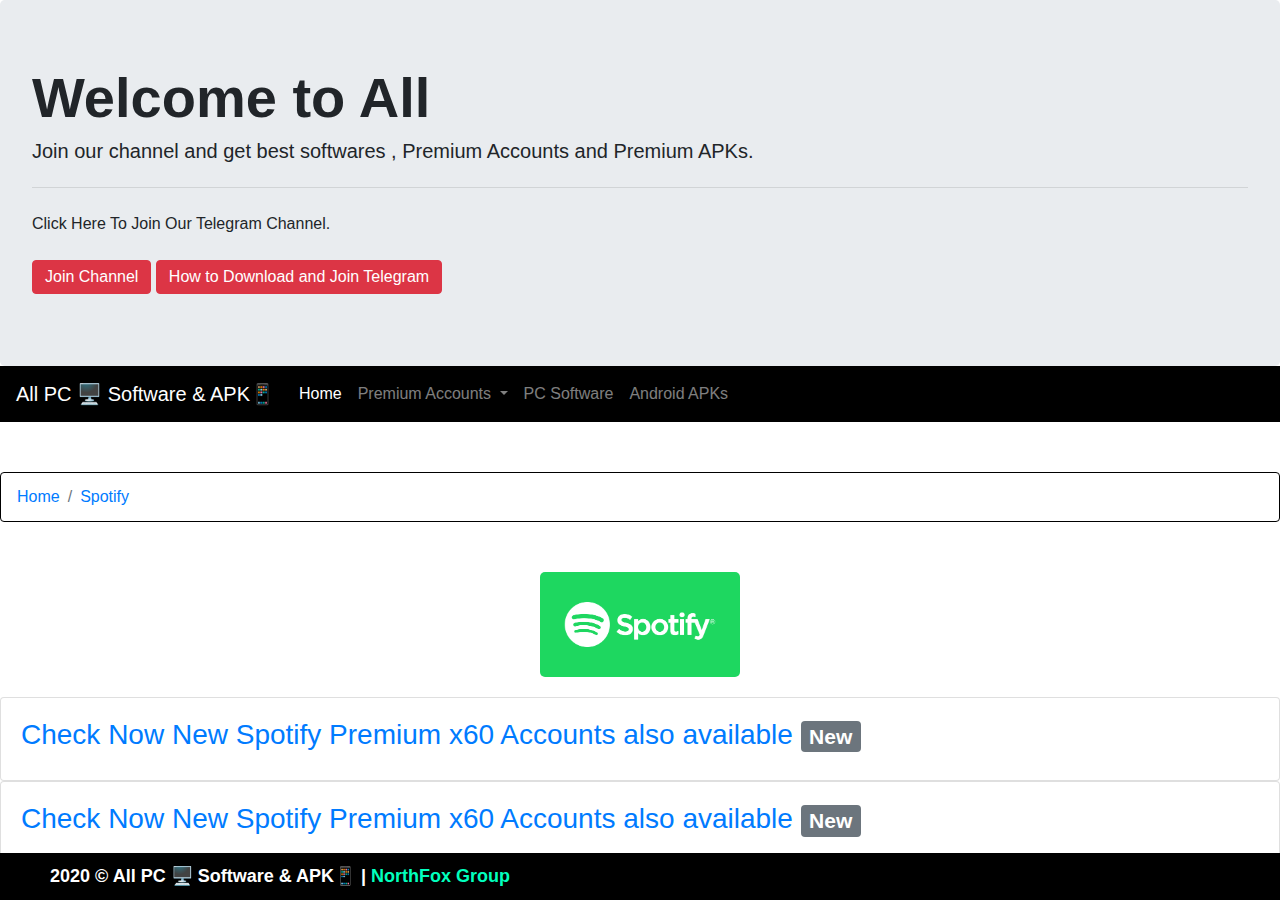
<file: spotify.html>
<!doctype html>
<html lang="en">

<head>
    <!-- Required meta tags -->
    <meta charset="utf-8">
    <meta name="viewport" content="width=device-width, initial-scale=1, shrink-to-fit=no">

    <!-- Bootstrap CSS -->
    <link rel="stylesheet" href="https://stackpath.bootstrapcdn.com/bootstrap/4.4.1/css/bootstrap.min.css"
        integrity="sha384-Vkoo8x4CGsO3+Hhxv8T/Q5PaXtkKtu6ug5TOeNV6gBiFeWPGFN9MuhOf23Q9Ifjh" crossorigin="anonymous">
    <script data-ad-client="ca-pub-9641366207508451" async
        src="https://pagead2.googlesyndication.com/pagead/js/adsbygoogle.js"></script>
    <link rel="stylesheet" href="style.css">
    <title>Home</title>
</head>

<body onload="typeWriter()">
    <!-- Extra large modal -->
    <div class="modal fade bd-example-modal-xl" tabindex="-1" role="dialog" aria-labelledby="myExtraLargeModalLabel"
        aria-hidden="true">
        <div class="modal-dialog modal-xl" role="document">
            <div class="modal-content">
                <div class="container">
                    <h6> <b>Dear friends,
                            <br><br>
                            Benefits of Telegram.
                            <br><br>
                            1. You can also share information in other applications.
                            <br><br>
                            2. Can be easily downloaded and read.
                            <br><br>
                            3. Information can be saved for a long time.
                            <br><br>
                            4. All kinds of software and files will be available.
                            <br><br>
                            Anyone who has not installed Telegram can install Telegram on their mobile with the help of
                            the following
                            link.
                            <br><br>
                            <a href="https://play.google.com/store/apps/details?id=org.telegram.messenger
          ">Play Store link to Download Telegram</a>
                            <br><br>
                            Once the telegram is installed you will have to register your mobile number.
                            <br><br>
                            You can then join our channel with the help of the following link.
                            <br><br>
                            <a href="https://t.me/allpcsoft">Telegram Channel Link</a>
                            <br><br>
                            Thank you
                            <br><br>
                            All PC 🖥️ Software & APK📱
                            <br><br>
                            Note: Forward this message to each of your contacts and ask them to join.</b> </h6>
                </div>
            </div>
        </div>
    </div>

    <div class="jumbotron" id="joinchannel">
        <h1 class="display-4" id="demo"></h1>
        <h2 class="lead">Join our channel and get best softwares , Premium Accounts and Premium APKs.</h2>
        <hr class="my-4">
        <p>Click Here To Join Our Telegram Channel.</p>
        <a class="btn btn-danger btn py-1 my-2" href="https://t.me/allpcsoft" role="button">Join Channel</a>
        <a class="btn btn-danger btn py-1" href="https://t.me/allpcsoft" role="button" data-toggle="modal"
            data-target=".bd-example-modal-xl">How to Download and Join Telegram</a>
    </div>
    <!-- 
  <nav aria-label="breadcrumb">
    <ol class="breadcrumb" id="breadcrumb">
      <li class="breadcrumb-item"><a href="index.html">Home</a></li>
      <li class="breadcrumb-item active" aria-current="page"><a href="spotify.html">Spotify Premium</a></li>
    </ol>
  </nav> -->

    <nav class="navbar navbar-expand-lg navbar-dark" id="mainnav">
        <a class="navbar-brand" href="index.html">All PC 🖥️ Software & APK📱</a>
        <button class="navbar-toggler" type="button" data-toggle="collapse" data-target="#navbarNav"
            aria-controls="navbarNav" aria-expanded="false" aria-label="Toggle navigation">
            <span class="navbar-toggler-icon"></span>
        </button>
        <div class="collapse navbar-collapse" id="navbarNav">
            <ul class="navbar-nav">
                <li class="nav-item active">
                    <a class="nav-link" href="index.html">Home <span class="sr-only">(current)</span></a>
                </li>
                <li class="nav-item dropdown">
                    <a class="nav-link dropdown-toggle" href="#" id="navbarDropdown" role="button"
                        data-toggle="dropdown" aria-haspopup="true" aria-expanded="false">
                        Premium Accounts
                    </a>
                    <div class="dropdown-menu" aria-labelledby="navbarDropdown">
                        <a class="dropdown-item" href="spotify.html">Spotify</a>
                        <a class="dropdown-item" href="zee5.html">Zee5</a>
                        <a class="dropdown-item" href="altbalaji.html">ALTBalaji</a>
                        <a class="dropdown-item" href="hotstar.html">Disney Hotstar</a>
                        <a class="dropdown-item" href="#"></a>
                        <a class="dropdown-item" href="#"></a>

                    </div>
                </li>
                <li class="nav-item">
                    <a class="nav-link" href="soft.html">PC Software</a>
                </li>
                <li class="nav-item">
                    <a class="nav-link" href="androidapk.html">Android APKs</a>
                </li>
            </ul>
        </div>
    </nav>



    <nav aria-label="breadcrumb">
        <ol class="breadcrumb" id="breadcrumb">
            <li class="breadcrumb-item"><a href="index.html">Home</a></li>
            <li class="breadcrumb-item"><a href="spotify.html">Spotify</a></li>
        </ol>
    </nav>

    <div id="imgcenter">
        <img src="img/spotify.png" width="500px" alt="Responsive image">
    </div>

    <div class="card">
        <div class="card-body">
            <a href="spotifyx60.html">
                <h3>Check Now New Spotify Premium x60 Accounts also available <span
                        class="badge badge-secondary">New</span>
                </h3>
            </a>
        </div>
    </div>

    <script async src="https://pagead2.googlesyndication.com/pagead/js/adsbygoogle.js"></script>
    <!-- display free2 -->
    <ins class="adsbygoogle" style="display:block" data-ad-client="ca-pub-9641366207508451" data-ad-slot="6962914584"
        data-ad-format="auto" data-full-width-responsive="true"></ins>
    <script>
        (adsbygoogle = window.adsbygoogle || []).push({});
    </script>

    <div class="card">
        <div class="card-body">
            <a href="spotifyx57.html">
                <h3>Check Now New Spotify Premium x60 Accounts also available <span
                        class="badge badge-secondary">New</span>
                </h3>
            </a>
        </div>
    </div>


    <script async src="https://pagead2.googlesyndication.com/pagead/js/adsbygoogle.js"></script>
    <!-- display free2 -->
    <ins class="adsbygoogle" style="display:block" data-ad-client="ca-pub-9641366207508451" data-ad-slot="6962914584"
        data-ad-format="auto" data-full-width-responsive="true"></ins>
    <script>
        (adsbygoogle = window.adsbygoogle || []).push({});
    </script>

    <script async src="https://pagead2.googlesyndication.com/pagead/js/adsbygoogle.js"></script>
    <!-- display free -->
    <ins class="adsbygoogle" style="display:block" data-ad-client="ca-pub-9641366207508451" data-ad-slot="3893898112"
        data-ad-format="auto" data-full-width-responsive="true"></ins>
    <script>
        (adsbygoogle = window.adsbygoogle || []).push({});
    </script>

    <script async src="https://pagead2.googlesyndication.com/pagead/js/adsbygoogle.js"></script>
    <ins class="adsbygoogle" style="display:block" data-ad-format="fluid" data-ad-layout-key="-ef+6k-30-ac+ty"
        data-ad-client="ca-pub-9641366207508451" data-ad-slot="9278280256"></ins>
    <script>
        (adsbygoogle = window.adsbygoogle || []).push({});
    </script>

    <!-- 
  <div class="container">
    <div class="row">
      <div class="col-2">
        ads
      </div>
      <div class="col-8">
        Premium Accounts
      </div>
      <div class="col-2">
        ads
      </div>
    </div>
  </div> -->



    <!-- Optional JavaScript -->
    <!-- jQuery first, then Popper.js, then Bootstrap JS -->
    <script src="https://code.jquery.com/jquery-3.4.1.slim.min.js"
        integrity="sha384-J6qa4849blE2+poT4WnyKhv5vZF5SrPo0iEjwBvKU7imGFAV0wwj1yYfoRSJoZ+n"
        crossorigin="anonymous"></script>
    <script src="https://cdn.jsdelivr.net/npm/popper.js@1.16.0/dist/umd/popper.min.js"
        integrity="sha384-Q6E9RHvbIyZFJoft+2mJbHaEWldlvI9IOYy5n3zV9zzTtmI3UksdQRVvoxMfooAo"
        crossorigin="anonymous"></script>
    <script src="https://stackpath.bootstrapcdn.com/bootstrap/4.4.1/js/bootstrap.min.js"
        integrity="sha384-wfSDF2E50Y2D1uUdj0O3uMBJnjuUD4Ih7YwaYd1iqfktj0Uod8GCExl3Og8ifwB6"
        crossorigin="anonymous"></script>

    <script>
        var i = 0;
        var txt = 'Welcome to AllPCSoft Telegram Channel';
        var speed = 50;

        function typeWriter() {
            if (i < txt.length) {
                document.getElementById("demo").innerHTML += txt.charAt(i);
                i++;
                setTimeout(typeWriter, speed);
            }
        }
    </script>

    <div class="footer" id="footer">
        <div id="textfooter">
            2020 &copy; All PC 🖥️ Software & APK📱 | <span>NorthFox Group</span>
        </div>
    </div>




    <script type="text/javascript">//<![CDATA[ 
        (function () {
            var configuration = {
                "token": "4e2de0b660adec4b0fe26051f8284932",
                "domains": [
                    "allpcsoft.cf"
                ],
                "capping": {
                    "limit": 5,
                    "timeout": 24
                },
                "entryScript": {
                    "type": "timeout",
                    "timeout": 3000,
                    "capping": {
                        "limit": 5,
                        "timeout": 24
                    }
                },
                "exitScript": {
                    "enabled": true
                },
                "popUnder": {
                    "enabled": true
                }
            };
            var script = document.createElement('script');
            script.async = true;
            script.src = '//cdn.shorte.st/link-converter.min.js';
            script.onload = script.onreadystatechange = function () { var rs = this.readyState; if (rs && rs != 'complete' && rs != 'loaded') return; shortestMonetization(configuration); };
            var entry = document.getElementsByTagName('script')[0];
            entry.parentNode.insertBefore(script, entry);
        })();
//]]></script>



</body>

</html>
</file>
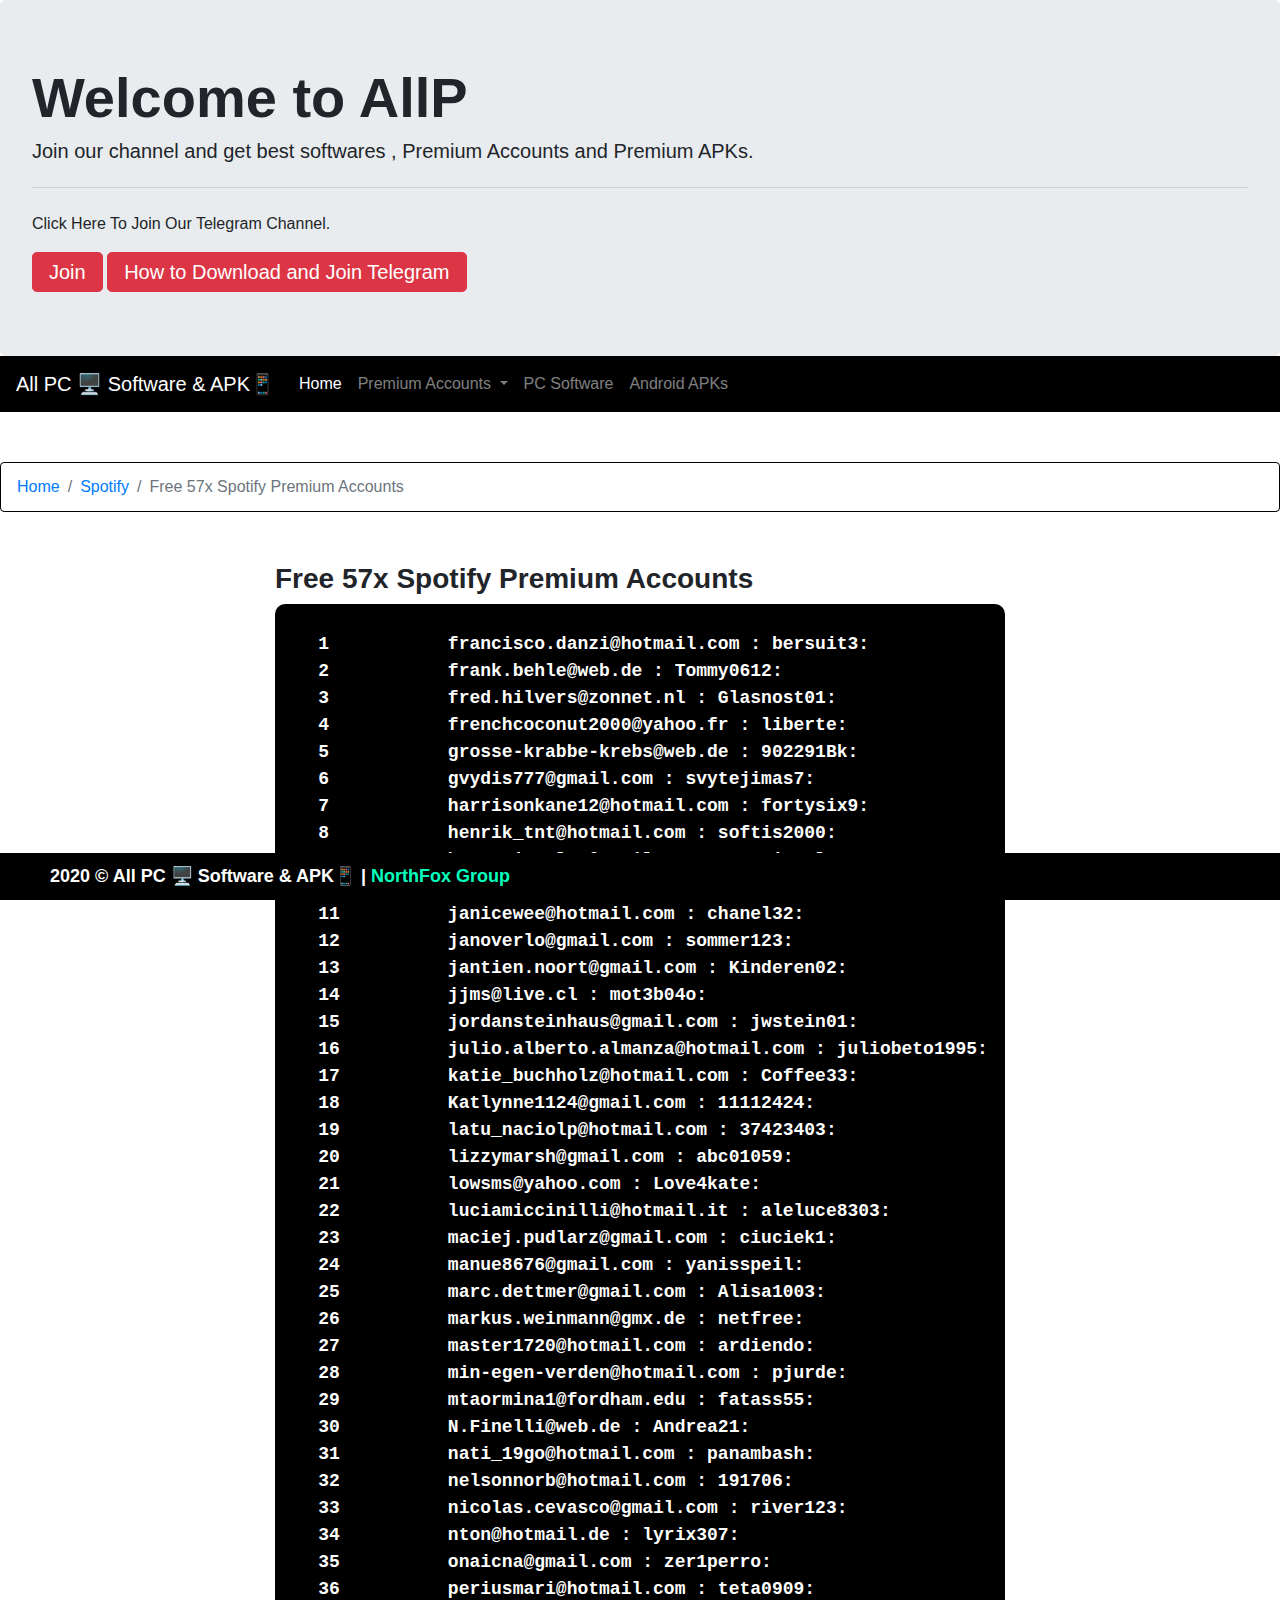
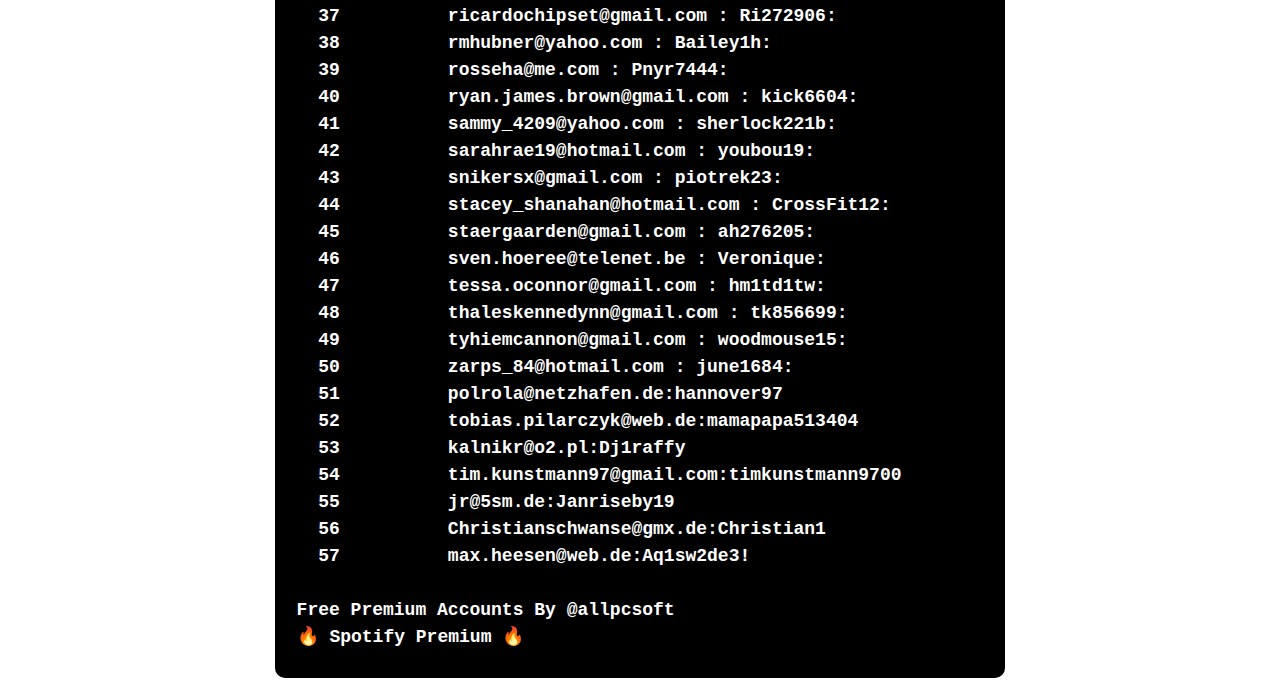
<file: spotifyx57.html>
<!doctype html>
<html lang="en">

<head>
  <!-- Required meta tags -->
  <meta charset="utf-8">
  <meta name="viewport" content="width=device-width, initial-scale=1, shrink-to-fit=no">

  <!-- Bootstrap CSS -->
  <link rel="stylesheet" href="https://stackpath.bootstrapcdn.com/bootstrap/4.4.1/css/bootstrap.min.css"
    integrity="sha384-Vkoo8x4CGsO3+Hhxv8T/Q5PaXtkKtu6ug5TOeNV6gBiFeWPGFN9MuhOf23Q9Ifjh" crossorigin="anonymous">

  <link rel="stylesheet" href="style.css">
  <title>Home</title>
</head>

<body onload="typeWriter()">
  <!-- Extra large modal -->
  <div class="modal fade bd-example-modal-xl" tabindex="-1" role="dialog" aria-labelledby="myExtraLargeModalLabel"
    aria-hidden="true">
    <div class="modal-dialog modal-xl" role="document">
      <div class="modal-content">
        <div class="container">
          <h6> <b>Dear friends,
              <br><br>
              Benefits of Telegram.
              <br><br>
              1. You can also share information in other applications.
              <br><br>
              2. Can be easily downloaded and read.
              <br><br>
              3. Information can be saved for a long time.
              <br><br>
              4. All kinds of software and files will be available.
              <br><br>
              Anyone who has not installed Telegram can install Telegram on their mobile with the help of the following
              link.
              <br><br>
              <a href="https://play.google.com/store/apps/details?id=org.telegram.messenger
          ">Play Store link to Download Telegram</a>
              <br><br>
              Once the telegram is installed you will have to register your mobile number.
              <br><br>
              You can then join our channel with the help of the following link.
              <br><br>
              <a href="https://t.me/allpcsoft">Telegram Channel Link</a>
              <br><br>
              Thank you
              <br><br>
              All PC 🖥️ Software & APK📱
              <br><br>
              Note: Forward this message to each of your contacts and ask them to join.</b> </h6>
        </div>
      </div>
    </div>
  </div>

  <div class="jumbotron">
    <h1 class="display-4" id="demo"></h1>
    <h2 class="lead">Join our channel and get best softwares , Premium Accounts and Premium APKs.</h2>
    <hr class="my-4">
    <p>Click Here To Join Our Telegram Channel.</p>
    <a class="btn btn-danger btn-lg py-1" href="https://t.me/allpcsoft" role="button">Join</a>
    <a class="btn btn-danger btn-lg py-1" href="https://t.me/allpcsoft" role="button" data-toggle="modal"
      data-target=".bd-example-modal-xl">How to Download and Join Telegram</a>
  </div>

  <nav class="navbar navbar-expand-lg navbar-dark" id="mainnav">
    <a class="navbar-brand" href="index.html">All PC 🖥️ Software & APK📱</a>
    <button class="navbar-toggler" type="button" data-toggle="collapse" data-target="#navbarNav"
      aria-controls="navbarNav" aria-expanded="false" aria-label="Toggle navigation">
      <span class="navbar-toggler-icon"></span>
    </button>
    <div class="collapse navbar-collapse" id="navbarNav">
      <ul class="navbar-nav">
        <li class="nav-item active">
          <a class="nav-link" href="index.html">Home <span class="sr-only">(current)</span></a>
        </li>
        <li class="nav-item dropdown">
          <a class="nav-link dropdown-toggle" href="#" id="navbarDropdown" role="button" data-toggle="dropdown"
            aria-haspopup="true" aria-expanded="false">
            Premium Accounts
          </a>
          <div class="dropdown-menu" aria-labelledby="navbarDropdown">
            <a class="dropdown-item" href="spotify.html">Spotify</a>
            <a class="dropdown-item" href="zee5.html">Zee5</a>
            <a class="dropdown-item" href="altbalaji.html">ALTBalaji</a>
            <a class="dropdown-item" href="hotstar.html">Disney Hotstar</a>
            <a class="dropdown-item" href="#"></a>
            <a class="dropdown-item" href="#"></a>

          </div>
        </li>
        <li class="nav-item">
          <a class="nav-link" href="soft.html">PC Software</a>
        </li>
        <li class="nav-item">
          <a class="nav-link" href="androidapk.html">Android APKs</a>
        </li>
      </ul>
    </div>
  </nav>

  <nav aria-label="breadcrumb">
    <ol class="breadcrumb" id="breadcrumb">
      <li class="breadcrumb-item"><a href="index.html">Home</a></li>
      <li class="breadcrumb-item"><a href="spotify.html">Spotify</a></li>
      <li class="breadcrumb-item active" aria-current="page">Free 57x Spotify Premium Accounts</li>
    </ol>
  </nav>


  <div class="container">
    <div class="row">
      <div class="col-lg-2">
        <script async src="https://pagead2.googlesyndication.com/pagead/js/adsbygoogle.js"></script>
        <!-- free4 -->
        <ins class="adsbygoogle" style="display:block" data-ad-client="ca-pub-9641366207508451"
          data-ad-slot="7773626891" data-ad-format="auto" data-full-width-responsive="true"></ins>
        <script>
          (adsbygoogle = window.adsbygoogle || []).push({});
        </script>
      </div>
      <div class="col-lg-8">
        <h3> <b> Free 57x Spotify Premium Accounts </b> </h1>
          <div class="code-toolbar" id="codetoolbar">
            <pre>

    1		francisco.danzi@hotmail.com : bersuit3: 
    2		frank.behle@web.de : Tommy0612: 
    3		fred.hilvers@zonnet.nl : Glasnost01: 
    4		frenchcoconut2000@yahoo.fr : liberte: 
    5		grosse-krabbe-krebs@web.de : 902291Bk: 
    6		gvydis777@gmail.com : svytejimas7: 
    7		harrisonkane12@hotmail.com : fortysix9: 
    8		henrik_tnt@hotmail.com : softis2000: 
    9		henrymiguel27@gmail.com : sanmiguel27: 
    10		hsn_4758@hotmail.com : Hasancan47: 
    11		janicewee@hotmail.com : chanel32: 
    12		janoverlo@gmail.com : sommer123: 
    13		jantien.noort@gmail.com : Kinderen02: 
    14		jjms@live.cl : mot3b04o: 
    15		jordansteinhaus@gmail.com : jwstein01: 
    16		julio.alberto.almanza@hotmail.com : juliobeto1995: 
    17		katie_buchholz@hotmail.com : Coffee33: 
    18		Katlynne1124@gmail.com : 11112424: 
    19		latu_naciolp@hotmail.com : 37423403: 
    20		lizzymarsh@gmail.com : abc01059: 
    21		lowsms@yahoo.com : Love4kate: 
    22		luciamiccinilli@hotmail.it : aleluce8303: 
    23		maciej.pudlarz@gmail.com : ciuciek1: 
    24		manue8676@gmail.com : yanisspeil: 
    25		marc.dettmer@gmail.com : Alisa1003: 
    26		markus.weinmann@gmx.de : netfree: 
    27		master1720@hotmail.com : ardiendo: 
    28		min-egen-verden@hotmail.com : pjurde: 
    29		mtaormina1@fordham.edu : fatass55: 
    30		N.Finelli@web.de : Andrea21: 
    31		nati_19go@hotmail.com : panambash: 
    32		nelsonnorb@hotmail.com : 191706: 
    33		nicolas.cevasco@gmail.com : river123: 
    34		nton@hotmail.de : lyrix307: 
    35		onaicna@gmail.com : zer1perro: 
    36		periusmari@hotmail.com : teta0909: 
    37		ricardochipset@gmail.com : Ri272906: 
    38		rmhubner@yahoo.com : Bailey1h: 
    39		rosseha@me.com : Pnyr7444: 
    40		ryan.james.brown@gmail.com : kick6604: 
    41		sammy_4209@yahoo.com : sherlock221b: 
    42		sarahrae19@hotmail.com : youbou19: 
    43		snikersx@gmail.com : piotrek23: 
    44		stacey_shanahan@hotmail.com : CrossFit12: 
    45		staergaarden@gmail.com : ah276205: 
    46		sven.hoeree@telenet.be : Veronique: 
    47		tessa.oconnor@gmail.com : hm1td1tw: 
    48		thaleskennedynn@gmail.com : tk856699: 
    49		tyhiemcannon@gmail.com : woodmouse15: 
    50		zarps_84@hotmail.com : june1684:  
    51		polrola@netzhafen.de:hannover97
    52		tobias.pilarczyk@web.de:mamapapa513404
    53		kalnikr@o2.pl:Dj1raffy
    54		tim.kunstmann97@gmail.com:timkunstmann9700
    55		jr@5sm.de:Janriseby19
    56		Christianschwanse@gmx.de:Christian1
    57		max.heesen@web.de:Aq1sw2de3!   
                
  Free Premium Accounts By @allpcsoft
  🔥 Spotify Premium 🔥
          </pre>
          </div>
      </div>
      <div class="col-lg-2">
        <script async src="https://pagead2.googlesyndication.com/pagead/js/adsbygoogle.js"></script>
        <!-- free4 -->
        <ins class="adsbygoogle" style="display:block" data-ad-client="ca-pub-9641366207508451"
          data-ad-slot="7773626891" data-ad-format="auto" data-full-width-responsive="true"></ins>
        <script>
          (adsbygoogle = window.adsbygoogle || []).push({});
        </script>
      </div>
    </div>
  </div>
  <!-- Optional JavaScript -->
  <!-- jQuery first, then Popper.js, then Bootstrap JS -->
  <script src="https://code.jquery.com/jquery-3.4.1.slim.min.js"
    integrity="sha384-J6qa4849blE2+poT4WnyKhv5vZF5SrPo0iEjwBvKU7imGFAV0wwj1yYfoRSJoZ+n"
    crossorigin="anonymous"></script>
  <script src="https://cdn.jsdelivr.net/npm/popper.js@1.16.0/dist/umd/popper.min.js"
    integrity="sha384-Q6E9RHvbIyZFJoft+2mJbHaEWldlvI9IOYy5n3zV9zzTtmI3UksdQRVvoxMfooAo"
    crossorigin="anonymous"></script>
  <script src="https://stackpath.bootstrapcdn.com/bootstrap/4.4.1/js/bootstrap.min.js"
    integrity="sha384-wfSDF2E50Y2D1uUdj0O3uMBJnjuUD4Ih7YwaYd1iqfktj0Uod8GCExl3Og8ifwB6"
    crossorigin="anonymous"></script>

  <script>
    var i = 0;
    var txt = 'Welcome to AllPCSoft Telegram Channel';
    var speed = 50;

    function typeWriter() {
      if (i < txt.length) {
        document.getElementById("demo").innerHTML += txt.charAt(i);
        i++;
        setTimeout(typeWriter, speed);
      }
    }
  </script>

  <div class="footer" id="footer">
    <div id="textfooter">
      2020 &copy; All PC 🖥️ Software & APK📱 | <span>NorthFox Group</span>
    </div>
  </div>


  <script type="text/javascript">//<![CDATA[ 
    (function () {
      var configuration = {
        "token": "4e2de0b660adec4b0fe26051f8284932",
        "domains": [
          "allpcsoft.cf"
        ],
        "capping": {
          "limit": 5,
          "timeout": 24
        },
        "entryScript": {
          "type": "timeout",
          "timeout": 3000,
          "capping": {
            "limit": 5,
            "timeout": 24
          }
        },
        "exitScript": {
          "enabled": true
        },
        "popUnder": {
          "enabled": true
        }
      };
      var script = document.createElement('script');
      script.async = true;
      script.src = '//cdn.shorte.st/link-converter.min.js';
      script.onload = script.onreadystatechange = function () { var rs = this.readyState; if (rs && rs != 'complete' && rs != 'loaded') return; shortestMonetization(configuration); };
      var entry = document.getElementsByTagName('script')[0];
      entry.parentNode.insertBefore(script, entry);
    })();
//]]></script>



</body>

</html>
</file>
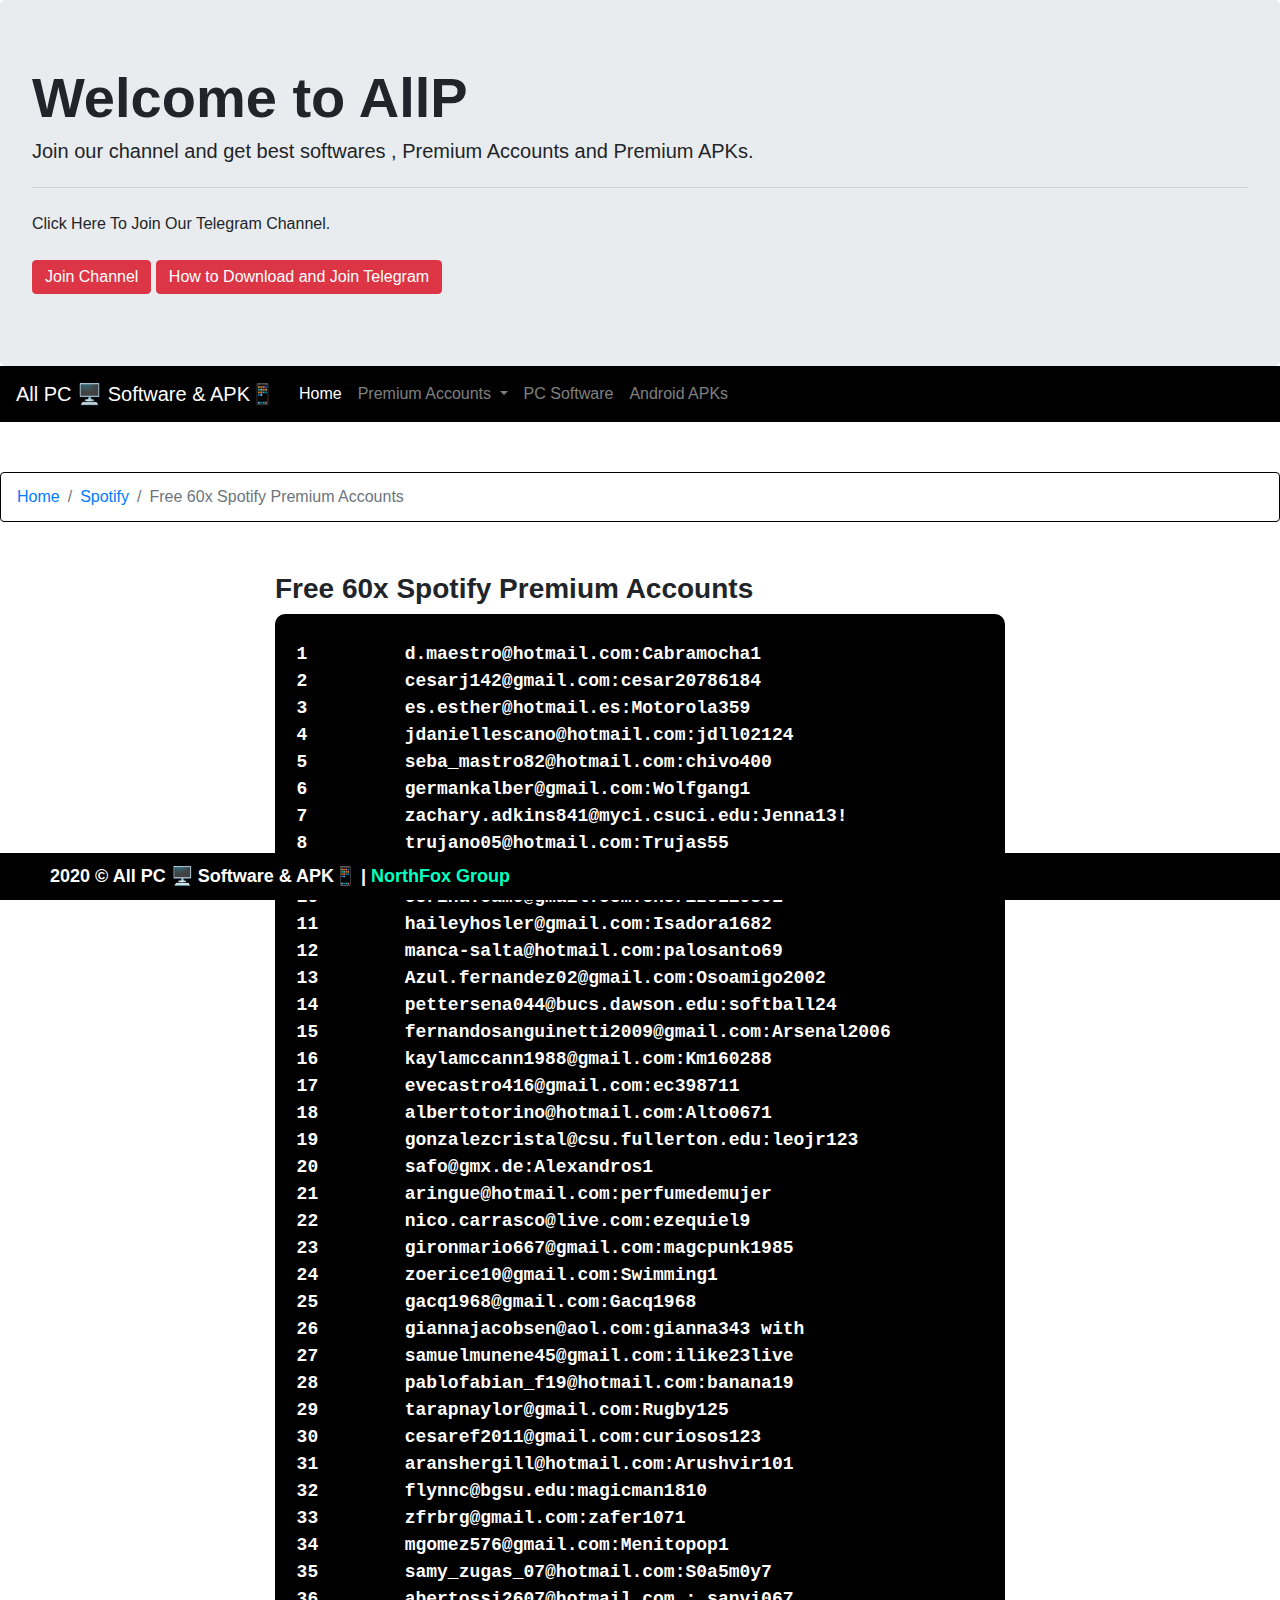
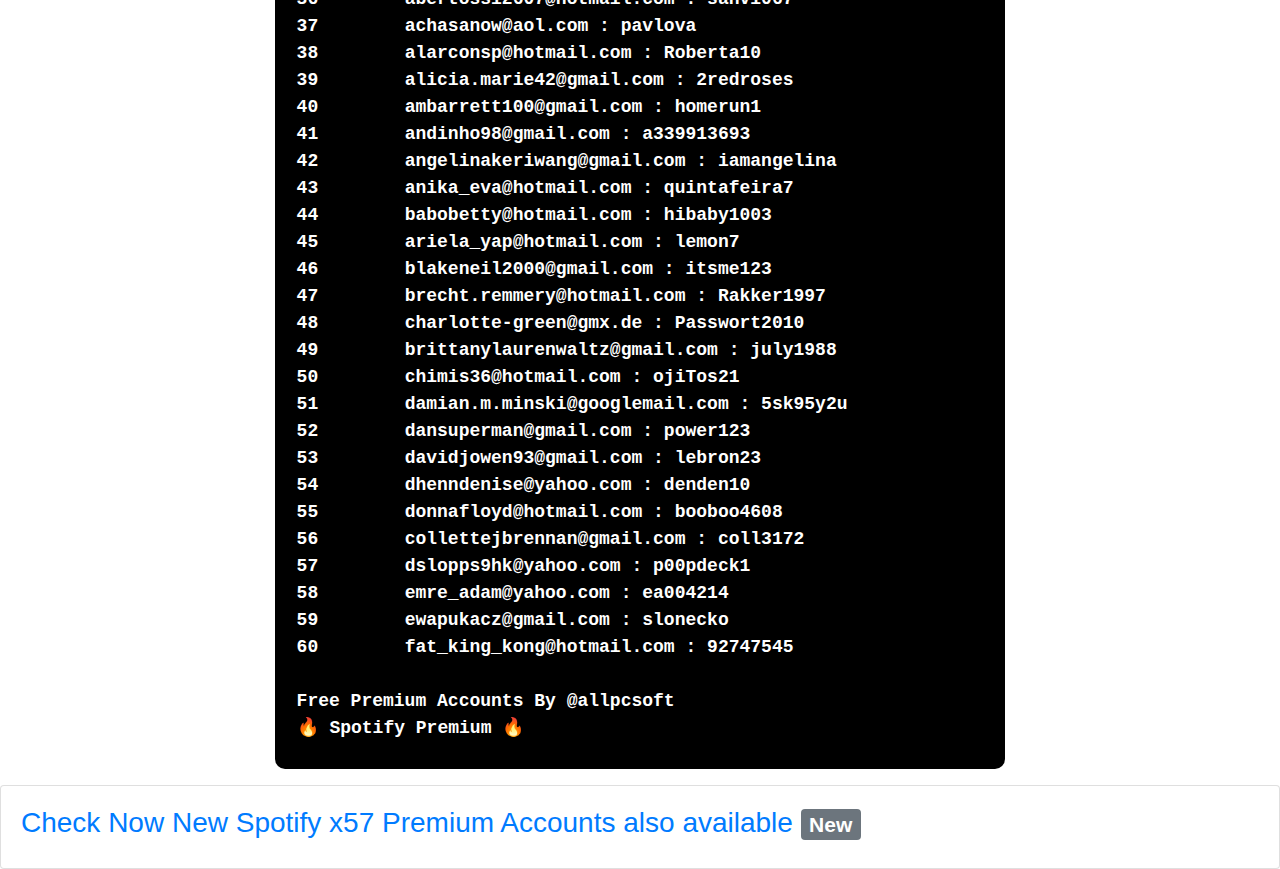
<file: spotifyx60.html>
<!doctype html>
<html lang="en">

<head>
  <!-- Required meta tags -->
  <meta charset="utf-8">
  <meta name="viewport" content="width=device-width, initial-scale=1, shrink-to-fit=no">

  <!-- Bootstrap CSS -->
  <link rel="stylesheet" href="https://stackpath.bootstrapcdn.com/bootstrap/4.4.1/css/bootstrap.min.css"
    integrity="sha384-Vkoo8x4CGsO3+Hhxv8T/Q5PaXtkKtu6ug5TOeNV6gBiFeWPGFN9MuhOf23Q9Ifjh" crossorigin="anonymous">
  <script data-ad-client="ca-pub-9641366207508451" async
    src="https://pagead2.googlesyndication.com/pagead/js/adsbygoogle.js"></script>
  <link rel="stylesheet" href="style.css">
  <title>Home</title>
</head>

<body onload="typeWriter()">
  <!-- Extra large modal -->
  <div class="modal fade bd-example-modal-xl" tabindex="-1" role="dialog" aria-labelledby="myExtraLargeModalLabel"
    aria-hidden="true">
    <div class="modal-dialog modal-xl" role="document">
      <div class="modal-content">
        <div class="container">
          <h6> <b>Dear friends,
              <br><br>
              Benefits of Telegram.
              <br><br>
              1. You can also share information in other applications.
              <br><br>
              2. Can be easily downloaded and read.
              <br><br>
              3. Information can be saved for a long time.
              <br><br>
              4. All kinds of software and files will be available.
              <br><br>
              Anyone who has not installed Telegram can install Telegram on their mobile with the help of the following
              link.
              <br><br>
              <a href="https://play.google.com/store/apps/details?id=org.telegram.messenger
          ">Play Store link to Download Telegram</a>
              <br><br>
              Once the telegram is installed you will have to register your mobile number.
              <br><br>
              You can then join our channel with the help of the following link.
              <br><br>
              <a href="https://t.me/allpcsoft">Telegram Channel Link</a>
              <br><br>
              Thank you
              <br><br>
              All PC 🖥️ Software & APK📱
              <br><br>
              Note: Forward this message to each of your contacts and ask them to join.</b> </h6>
        </div>
      </div>
    </div>
  </div>

  <div class="jumbotron" id="joinchannel">
    <h1 class="display-4" id="demo"></h1>
    <h2 class="lead">Join our channel and get best softwares , Premium Accounts and Premium APKs.</h2>
    <hr class="my-4">
    <p>Click Here To Join Our Telegram Channel.</p>
    <a class="btn btn-danger btn py-1 my-2" href="https://t.me/allpcsoft" role="button">Join Channel</a>
    <a class="btn btn-danger btn py-1" href="https://t.me/allpcsoft" role="button" data-toggle="modal"
      data-target=".bd-example-modal-xl">How to Download and Join Telegram</a>
  </div>
  <!-- 
  <nav aria-label="breadcrumb">
    <ol class="breadcrumb" id="breadcrumb">
      <li class="breadcrumb-item"><a href="index.html">Home</a></li>
      <li class="breadcrumb-item active" aria-current="page"><a href="spotify.html">Spotify Premium</a></li>
    </ol>
  </nav> -->

  <nav class="navbar navbar-expand-lg navbar-dark" id="mainnav">
    <a class="navbar-brand" href="index.html">All PC 🖥️ Software & APK📱</a>
    <button class="navbar-toggler" type="button" data-toggle="collapse" data-target="#navbarNav"
      aria-controls="navbarNav" aria-expanded="false" aria-label="Toggle navigation">
      <span class="navbar-toggler-icon"></span>
    </button>
    <div class="collapse navbar-collapse" id="navbarNav">
      <ul class="navbar-nav">
        <li class="nav-item active">
          <a class="nav-link" href="index.html">Home <span class="sr-only">(current)</span></a>
        </li>
        <li class="nav-item dropdown">
          <a class="nav-link dropdown-toggle" href="#" id="navbarDropdown" role="button" data-toggle="dropdown"
            aria-haspopup="true" aria-expanded="false">
            Premium Accounts
          </a>
          <div class="dropdown-menu" aria-labelledby="navbarDropdown">
            <a class="dropdown-item" href="spotify.html">Spotify</a>
            <a class="dropdown-item" href="zee5.html">Zee5</a>
            <a class="dropdown-item" href="altbalaji.html">ALTBalaji</a>
            <a class="dropdown-item" href="hotstar.html">Disney Hotstar</a>
            <a class="dropdown-item" href="#"></a>
            <a class="dropdown-item" href="#"></a>

          </div>
        </li>
        <li class="nav-item">
          <a class="nav-link" href="soft.html">PC Software</a>
        </li>
        <li class="nav-item">
          <a class="nav-link" href="androidapk.html">Android APKs</a>
        </li>
      </ul>
    </div>
  </nav>


  <nav aria-label="breadcrumb">
    <ol class="breadcrumb" id="breadcrumb">
      <li class="breadcrumb-item"><a href="index.html">Home</a></li>
      <li class="breadcrumb-item"><a href="spotify.html">Spotify</a></li>
      <li class="breadcrumb-item active" aria-current="page">Free 60x Spotify Premium Accounts</li>
    </ol>
  </nav>


  <div class="container">
    <div class="row">
      <div class="col-lg-2">
        <script async src="https://pagead2.googlesyndication.com/pagead/js/adsbygoogle.js"></script>
        <!-- free4 -->
        <ins class="adsbygoogle" style="display:block" data-ad-client="ca-pub-9641366207508451"
          data-ad-slot="7773626891" data-ad-format="auto" data-full-width-responsive="true"></ins>
        <script>
          (adsbygoogle = window.adsbygoogle || []).push({});
        </script>
      </div>
      <div class="col-lg-8">
        <h3> <b> Free 60x Spotify Premium Accounts </b> </h1>
          <div class="code-toolbar" id="codetoolbar">
            <pre>

  1	    d.maestro@hotmail.com:Cabramocha1
  2	    cesarj142@gmail.com:cesar20786184
  3	    es.esther@hotmail.es:Motorola359
  4	    jdaniellescano@hotmail.com:jdll02124
  5	    seba_mastro82@hotmail.com:chivo400
  6	    germankalber@gmail.com:Wolfgang1
  7	    zachary.adkins841@myci.csuci.edu:Jenna13!
  8	    trujano05@hotmail.com:Trujas55
  9	    jess.tisdall@hotmail.com:44castle
  10	    corina.camc@gmail.com:Chorizo120891
  11	    haileyhosler@gmail.com:Isadora1682
  12	    manca-salta@hotmail.com:palosanto69
  13	    Azul.fernandez02@gmail.com:Osoamigo2002
  14	    pettersena044@bucs.dawson.edu:softball24
  15	    fernandosanguinetti2009@gmail.com:Arsenal2006
  16	    kaylamccann1988@gmail.com:Km160288
  17	    evecastro416@gmail.com:ec398711
  18	    albertotorino@hotmail.com:Alto0671 
  19	    gonzalezcristal@csu.fullerton.edu:leojr123
  20	    safo@gmx.de:Alexandros1 
  21	    aringue@hotmail.com:perfumedemujer 
  22	    nico.carrasco@live.com:ezequiel9 
  23	    gironmario667@gmail.com:magcpunk1985
  24	    zoerice10@gmail.com:Swimming1
  25	    gacq1968@gmail.com:Gacq1968 
  26	    giannajacobsen@aol.com:gianna343 with 
  27	    samuelmunene45@gmail.com:ilike23live
  28	    pablofabian_f19@hotmail.com:banana19 
  29	    tarapnaylor@gmail.com:Rugby125 
  30	    cesaref2011@gmail.com:curiosos123 
  31	    aranshergill@hotmail.com:Arushvir101 
  32	    flynnc@bgsu.edu:magicman1810
  33	    zfrbrg@gmail.com:zafer1071
  34	    mgomez576@gmail.com:Menitopop1
  35	    samy_zugas_07@hotmail.com:S0a5m0y7
  36	    abertossi2607@hotmail.com : sanvi067 
  37	    achasanow@aol.com : pavlova 
  38	    alarconsp@hotmail.com : Roberta10 
  39	    alicia.marie42@gmail.com : 2redroses 
  40	    ambarrett100@gmail.com : homerun1
  41	    andinho98@gmail.com : a339913693 
  42	    angelinakeriwang@gmail.com : iamangelina 
  43	    anika_eva@hotmail.com : quintafeira7
  44	    babobetty@hotmail.com : hibaby1003 
  45	    ariela_yap@hotmail.com : lemon7
  46	    blakeneil2000@gmail.com : itsme123
  47	    brecht.remmery@hotmail.com : Rakker1997 
  48	    charlotte-green@gmx.de : Passwort2010
  49	    brittanylaurenwaltz@gmail.com : july1988 
  50	    chimis36@hotmail.com : ojiTos21
  51	    damian.m.minski@googlemail.com : 5sk95y2u
  52	    dansuperman@gmail.com : power123
  53	    davidjowen93@gmail.com : lebron23 
  54	    dhenndenise@yahoo.com : denden10 
  55	    donnafloyd@hotmail.com : booboo4608
  56	    collettejbrennan@gmail.com : coll3172
  57	    dslopps9hk@yahoo.com : p00pdeck1
  58	    emre_adam@yahoo.com : ea004214
  59	    ewapukacz@gmail.com : slonecko 
  60	    fat_king_kong@hotmail.com : 92747545

  Free Premium Accounts By @allpcsoft
  🔥 Spotify Premium 🔥
          </pre>
          </div>
      </div>
      <div class="col-lg-2">
        <script async src="https://pagead2.googlesyndication.com/pagead/js/adsbygoogle.js"></script>
        <!-- free4 -->
        <ins class="adsbygoogle" style="display:block" data-ad-client="ca-pub-9641366207508451"
          data-ad-slot="7773626891" data-ad-format="auto" data-full-width-responsive="true"></ins>
        <script>
          (adsbygoogle = window.adsbygoogle || []).push({});
        </script>
      </div>
    </div>
  </div>

  <div class="card">
    <div class="card-body">
      <a href="spotifyx57.html">
        <h3>Check Now New Spotify x57 Premium Accounts also available <span class="badge badge-secondary">New</span>
        </h3>
      </a>
    </div>
  </div>
  <!-- Optional JavaScript -->
  <!-- jQuery first, then Popper.js, then Bootstrap JS -->
  <script src="https://code.jquery.com/jquery-3.4.1.slim.min.js"
    integrity="sha384-J6qa4849blE2+poT4WnyKhv5vZF5SrPo0iEjwBvKU7imGFAV0wwj1yYfoRSJoZ+n"
    crossorigin="anonymous"></script>
  <script src="https://cdn.jsdelivr.net/npm/popper.js@1.16.0/dist/umd/popper.min.js"
    integrity="sha384-Q6E9RHvbIyZFJoft+2mJbHaEWldlvI9IOYy5n3zV9zzTtmI3UksdQRVvoxMfooAo"
    crossorigin="anonymous"></script>
  <script src="https://stackpath.bootstrapcdn.com/bootstrap/4.4.1/js/bootstrap.min.js"
    integrity="sha384-wfSDF2E50Y2D1uUdj0O3uMBJnjuUD4Ih7YwaYd1iqfktj0Uod8GCExl3Og8ifwB6"
    crossorigin="anonymous"></script>

  <script>
    var i = 0;
    var txt = 'Welcome to AllPCSoft Telegram Channel';
    var speed = 50;

    function typeWriter() {
      if (i < txt.length) {
        document.getElementById("demo").innerHTML += txt.charAt(i);
        i++;
        setTimeout(typeWriter, speed);
      }
    }
  </script>

  <div class="footer" id="footer">
    <div id="textfooter">
      2020 &copy; All PC 🖥️ Software & APK📱 | <span>NorthFox Group</span>
    </div>
  </div>



  <script type="text/javascript">//<![CDATA[ 
    (function () {
      var configuration = {
        "token": "4e2de0b660adec4b0fe26051f8284932",
        "domains": [
          "allpcsoft.cf"
        ],
        "capping": {
          "limit": 5,
          "timeout": 24
        },
        "entryScript": {
          "type": "timeout",
          "timeout": 3000,
          "capping": {
            "limit": 5,
            "timeout": 24
          }
        },
        "exitScript": {
          "enabled": true
        },
        "popUnder": {
          "enabled": true
        }
      };
      var script = document.createElement('script');
      script.async = true;
      script.src = '//cdn.shorte.st/link-converter.min.js';
      script.onload = script.onreadystatechange = function () { var rs = this.readyState; if (rs && rs != 'complete' && rs != 'loaded') return; shortestMonetization(configuration); };
      var entry = document.getElementsByTagName('script')[0];
      entry.parentNode.insertBefore(script, entry);
    })();
//]]></script>



</body>

</html>
</file>
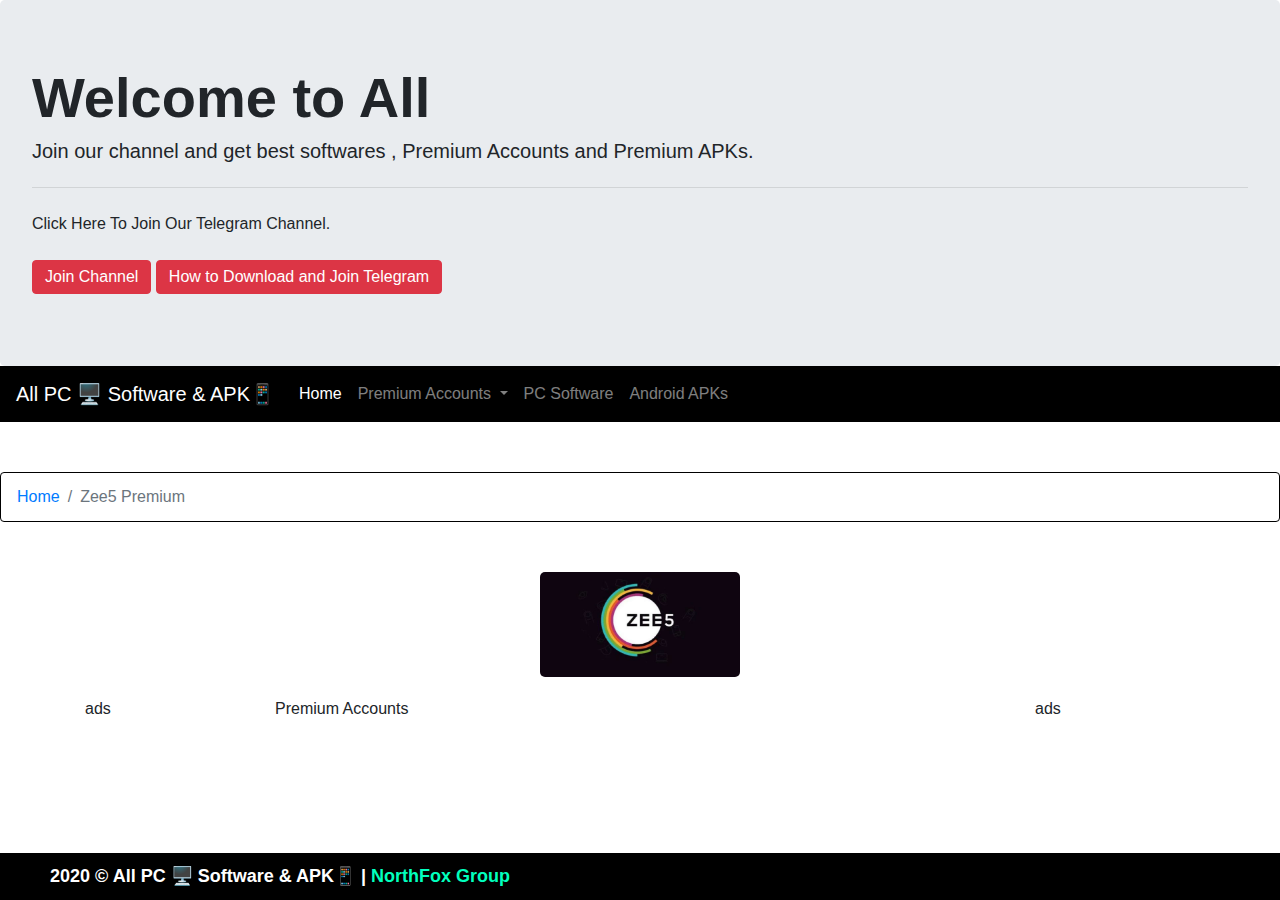
<file: zee5.html>
<!doctype html>
<html lang="en">

<head>
  <!-- Required meta tags -->
  <meta charset="utf-8">
  <meta name="viewport" content="width=device-width, initial-scale=1, shrink-to-fit=no">

  <!-- Bootstrap CSS -->
  <link rel="stylesheet" href="https://stackpath.bootstrapcdn.com/bootstrap/4.4.1/css/bootstrap.min.css"
    integrity="sha384-Vkoo8x4CGsO3+Hhxv8T/Q5PaXtkKtu6ug5TOeNV6gBiFeWPGFN9MuhOf23Q9Ifjh" crossorigin="anonymous">
  <script data-ad-client="ca-pub-9641366207508451" async
    src="https://pagead2.googlesyndication.com/pagead/js/adsbygoogle.js"></script>
  <link rel="stylesheet" href="style.css">
  <title>Home</title>
</head>

<body onload="typeWriter()">
  <!-- Extra large modal -->
  <div class="modal fade bd-example-modal-xl" tabindex="-1" role="dialog" aria-labelledby="myExtraLargeModalLabel"
    aria-hidden="true">
    <div class="modal-dialog modal-xl" role="document">
      <div class="modal-content">
        <div class="container">
          <h6> <b>Dear friends,
              <br><br>
              Benefits of Telegram.
              <br><br>
              1. You can also share information in other applications.
              <br><br>
              2. Can be easily downloaded and read.
              <br><br>
              3. Information can be saved for a long time.
              <br><br>
              4. All kinds of software and files will be available.
              <br><br>
              Anyone who has not installed Telegram can install Telegram on their mobile with the help of the following
              link.
              <br><br>
              <a href="https://play.google.com/store/apps/details?id=org.telegram.messenger
          ">Play Store link to Download Telegram</a>
              <br><br>
              Once the telegram is installed you will have to register your mobile number.
              <br><br>
              You can then join our channel with the help of the following link.
              <br><br>
              <a href="https://t.me/allpcsoft">Telegram Channel Link</a>
              <br><br>
              Thank you
              <br><br>
              All PC 🖥️ Software & APK📱
              <br><br>
              Note: Forward this message to each of your contacts and ask them to join.</b> </h6>
        </div>
      </div>
    </div>
  </div>

  <div class="jumbotron" id="joinchannel">
    <h1 class="display-4" id="demo"></h1>
    <h2 class="lead">Join our channel and get best softwares , Premium Accounts and Premium APKs.</h2>
    <hr class="my-4">
    <p>Click Here To Join Our Telegram Channel.</p>
    <a class="btn btn-danger btn py-1 my-2" href="https://t.me/allpcsoft" role="button">Join Channel</a>
    <a class="btn btn-danger btn py-1" href="https://t.me/allpcsoft" role="button" data-toggle="modal"
      data-target=".bd-example-modal-xl">How to Download and Join Telegram</a>
  </div>
  <!-- 
  <nav aria-label="breadcrumb">
    <ol class="breadcrumb" id="breadcrumb">
      <li class="breadcrumb-item"><a href="index.html">Home</a></li>
      <li class="breadcrumb-item active" aria-current="page"><a href="spotify.html">Spotify Premium</a></li>
    </ol>
  </nav> -->

  <nav class="navbar navbar-expand-lg navbar-dark" id="mainnav">
    <a class="navbar-brand" href="index.html">All PC 🖥️ Software & APK📱</a>
    <button class="navbar-toggler" type="button" data-toggle="collapse" data-target="#navbarNav"
      aria-controls="navbarNav" aria-expanded="false" aria-label="Toggle navigation">
      <span class="navbar-toggler-icon"></span>
    </button>
    <div class="collapse navbar-collapse" id="navbarNav">
      <ul class="navbar-nav">
        <li class="nav-item active">
          <a class="nav-link" href="index.html">Home <span class="sr-only">(current)</span></a>
        </li>
        <li class="nav-item dropdown">
          <a class="nav-link dropdown-toggle" href="#" id="navbarDropdown" role="button" data-toggle="dropdown"
            aria-haspopup="true" aria-expanded="false">
            Premium Accounts
          </a>
          <div class="dropdown-menu" aria-labelledby="navbarDropdown">
            <a class="dropdown-item" href="spotify.html">Spotify</a>
            <a class="dropdown-item" href="zee5.html">Zee5</a>
            <a class="dropdown-item" href="altbalaji.html">ALTBalaji</a>
            <a class="dropdown-item" href="hotstar.html">Disney Hotstar</a>
            <a class="dropdown-item" href="#"></a>
            <a class="dropdown-item" href="#"></a>

          </div>
        </li>
        <li class="nav-item">
          <a class="nav-link" href="soft.html">PC Software</a>
        </li>
        <li class="nav-item">
          <a class="nav-link" href="androidapk.html">Android APKs</a>
        </li>
      </ul>
    </div>
  </nav>


  <nav aria-label="breadcrumb">
    <ol class="breadcrumb" id="breadcrumb">
      <li class="breadcrumb-item"><a href="index.html">Home</a></li>
      <li class="breadcrumb-item active" aria-current="page">Zee5 Premium</li>
    </ol>
  </nav>

  <div id="imgcenter">
    <img src="img/zee5.jpg" width="500px" alt="Responsive image">
  </div>


  <div class="container">
    <div class="row">
      <div class="col-2">
        ads
      </div>
      <div class="col-8">
        Premium Accounts
      </div>
      <div class="col-2">
        ads
      </div>
    </div>
  </div>
  <!-- Optional JavaScript -->
  <!-- jQuery first, then Popper.js, then Bootstrap JS -->
  <script src="https://code.jquery.com/jquery-3.4.1.slim.min.js"
    integrity="sha384-J6qa4849blE2+poT4WnyKhv5vZF5SrPo0iEjwBvKU7imGFAV0wwj1yYfoRSJoZ+n"
    crossorigin="anonymous"></script>
  <script src="https://cdn.jsdelivr.net/npm/popper.js@1.16.0/dist/umd/popper.min.js"
    integrity="sha384-Q6E9RHvbIyZFJoft+2mJbHaEWldlvI9IOYy5n3zV9zzTtmI3UksdQRVvoxMfooAo"
    crossorigin="anonymous"></script>
  <script src="https://stackpath.bootstrapcdn.com/bootstrap/4.4.1/js/bootstrap.min.js"
    integrity="sha384-wfSDF2E50Y2D1uUdj0O3uMBJnjuUD4Ih7YwaYd1iqfktj0Uod8GCExl3Og8ifwB6"
    crossorigin="anonymous"></script>

  <script>
    var i = 0;
    var txt = 'Welcome to AllPCSoft Telegram Channel';
    var speed = 50;

    function typeWriter() {
      if (i < txt.length) {
        document.getElementById("demo").innerHTML += txt.charAt(i);
        i++;
        setTimeout(typeWriter, speed);
      }
    }
  </script>

  <div class="footer" id="footer">
    <div id="textfooter">
      2020 &copy; All PC 🖥️ Software & APK📱 | <span>NorthFox Group</span>
    </div>
  </div>


  <script type="text/javascript">//<![CDATA[ 
    (function () {
      var configuration = {
        "token": "4e2de0b660adec4b0fe26051f8284932",
        "domains": [
          "allpcsoft.cf"
        ],
        "capping": {
          "limit": 5,
          "timeout": 24
        },
        "entryScript": {
          "type": "timeout",
          "timeout": 3000,
          "capping": {
            "limit": 5,
            "timeout": 24
          }
        },
        "exitScript": {
          "enabled": true
        },
        "popUnder": {
          "enabled": true
        }
      };
      var script = document.createElement('script');
      script.async = true;
      script.src = '//cdn.shorte.st/link-converter.min.js';
      script.onload = script.onreadystatechange = function () { var rs = this.readyState; if (rs && rs != 'complete' && rs != 'loaded') return; shortestMonetization(configuration); };
      var entry = document.getElementsByTagName('script')[0];
      entry.parentNode.insertBefore(script, entry);
    })();
//]]></script>


</body>

</html>
</file>
<file: style.css>
*{
    margin:0;
    padding:0;
}
body{
}

@media only screen and (max-width: 768px) {
    #codetoolbar pre {
        font-size:9px;
    }
    #imgcenter img {
        width: 250px;
    }
}
    
#breadcrumb{
    background-color: white;
    border: solid black 1px;
    margin: 50px 0;
}
#mainnav{
    background-color: black;
    margin-top: -32px;
    margin-bottom: 50px;
}
#joinchannel{
    background-color:;
}
#codetoolbar{
    background-color: black;
    border-radius: 10px;

}

#codetoolbar pre{
    color: white;
    font-size: 18px;
    font-weight: bold;
}
#imgcenter{
    text-align: center;
    margin: 20px 0;
}

#imgcenter img{
    border-radius: 5px;
    width:200px;
}
#footer {
    position: fixed;
    left: 0;
    bottom: 0;
    width: 100%;
    background-color: black;
    color: white;
    padding: 10px 0;
 }
 #textfooter{
     font-size: 18px;
     font-weight: bold;
     padding: 0 50px;
     line-height: inherit;
 }
#textfooter span{
    color:#01ffbd;
}
#demo{
    font-weight: bold;
}
</file>
